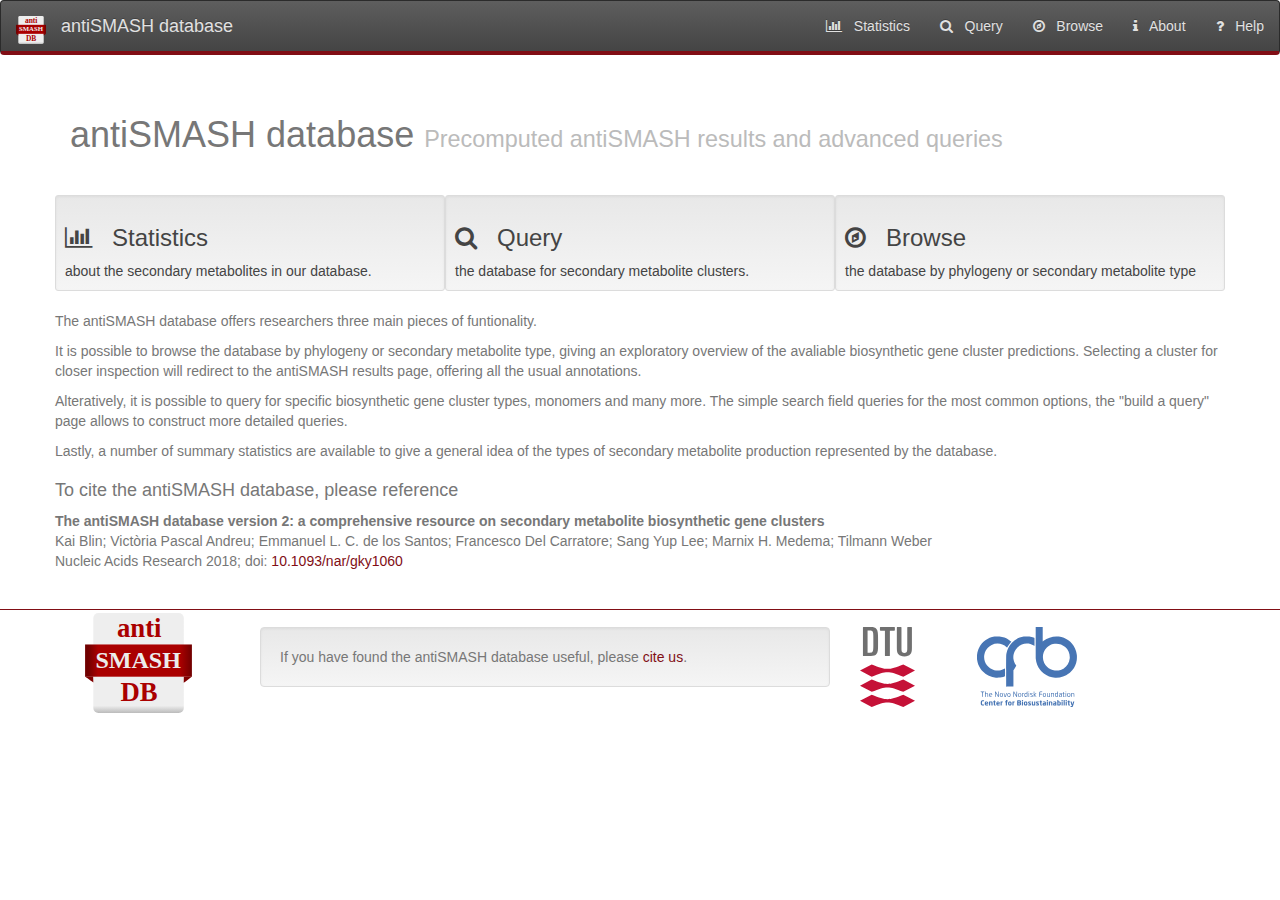
<file: index.html>
<!DOCTYPE html>
<html ng-app="antismash.db.ui" class="ng-scope" lang="en">
<head>
  <meta http-equiv="content-type" content="text/html; charset=UTF-8">
  <meta charset="utf-8">
  <meta http-equiv="X-UA-Compatible" content="IE=edge">
  <meta name="viewport" content="width=device-width, initial-scale=1">

  <title>antiSMASH database</title>

  <link href="css/bootstrap.css" rel="stylesheet">
  <link href="css/bootstrap-theme.css" rel="stylesheet">
  <link href="css/font-awesome.css" rel="stylesheet">
  <link href="css/style.css" rel="stylesheet">
  <style type="text/css">/* Chart.js */
@-webkit-keyframes chartjs-render-animation{from{opacity:0.99}to{opacity:1}}@keyframes chartjs-render-animation{from{opacity:0.99}to{opacity:1}}.chartjs-render-monitor{-webkit-animation:chartjs-render-animation 0.001s;animation:chartjs-render-animation 0.001s;}</style>
</head>

<body>
  <nav class="navbar navbar-inverse navbar-antismash">
    <div class="container-fluid">
      <div class="navbar-header">
        <a class="navbar-brand" href="index.html">
          <img src="images/antismash_db_logo.svg" alt="antiSMASH logo" width="30px">
        </a>
        <a class="navbar-brand" href="#">
          antiSMASH database
        </a>
      </div>
      <ul class="nav navbar-nav navbar-right">
        <li><a href="stats.html"><i class="fa fa-bar-chart"></i> &nbsp; Statistics</a></li>
        <li><a href="query.html"><i class="fa fa-search"></i> &nbsp; Query</a></li>
        <li><a href="browse.html"><i class="fa fa-compass"></i> &nbsp; Browse</a></li>
        <li><a href="about.html"><i class="fa fa-info"></i> &nbsp; About</a></li>
        <li><a href="help.html"><i class="fa fa-question"></i> &nbsp; Help</a></li>
      </ul>
    </div>
  </nav>

<div ui-view="" class="ng-scope">
<div class="container ng-scope">
<div class="page-header">
  <h1>antiSMASH database <small>Precomputed antiSMASH results and advanced queries</small></h1>
</div>

<div class="row">
  <div class="col-md-4 well well-sm">
    <a href="stats.html" class="fake-button">
      <h3><i class="fa fa-bar-chart"></i> &nbsp; Statistics</h3>
      about the secondary metabolites in our database.
    </a>
  </div>
  <div class="col-md-4 well well-sm">
    <a href="query.html" class="fake-button">
      <h3><i class="fa fa-search"></i> &nbsp; Query</h3>
      the database for secondary metabolite clusters.
    </a>
  </div>
  <div class="col-md-4 well well-sm">
    <a href="browse.html" class="fake-button">
      <h3><i class="fa fa-compass"></i> &nbsp; Browse</h3>
      the database by phylogeny or secondary metabolite type
    </a>
  </div>
</div>

<div class="row">
  <p>
    The antiSMASH database offers researchers three main pieces of funtionality.
  </p>
  <p>
    It is possible to browse the database by phylogeny or secondary metabolite
    type, giving an exploratory overview of the avaliable biosynthetic gene
    cluster predictions. Selecting a cluster for closer inspection will redirect
    to the antiSMASH results page, offering all the usual annotations.
  </p>
  <p>Alteratively, it is possible to query for specific biosynthetic gene cluster
    types, monomers and many more. The simple search field queries for the most
    common options, the "build a query" page allows to construct more detailed queries.
  </p>
  <p>
    Lastly, a number of summary statistics are available to give a general idea of
    the types of secondary metabolite production represented by the database.
  </p>
</div>

<div class="row">
  <h4>To cite the antiSMASH database, please reference</h4>
    <p>
      <strong>The antiSMASH database version 2: a comprehensive resource on secondary metabolite biosynthetic gene clusters</strong><br>
Kai Blin; Vict&ograve;ria Pascal Andreu; Emmanuel L. C. de los Santos;
Francesco Del Carratore; Sang Yup Lee; Marnix H. Medema; Tilmann Weber<br>
Nucleic Acids Research 2018; doi: <a href="https://doi.org/10.1093/nar/gky1060">10.1093/nar/gky1060</a>
    </p>
  </div>

</div>
</div>

  <footer class="footer">
    <div class="container">
      <div class="col-sm-2">
        <img src="images/antismash_db_logo.svg" height="100px">
      </div>
      <div class="col-sm-6 cite-me well">
        If you have found the antiSMASH database useful, please <a href="about.html">cite us</a>.
      </div>
      <div class="col-sm-4 org-logos">
        <div class="col-sm-4">
          <img src="images/dtu_logo.svg" height="80px">
        </div>
        <div class="col-sm-4">
          <img src="images/cfb_logo.svg" height="80px">
        </div>
      </div>
    </div>
  </footer>

  <script src="js/jquery.js"></script>
</body></html>
</file>
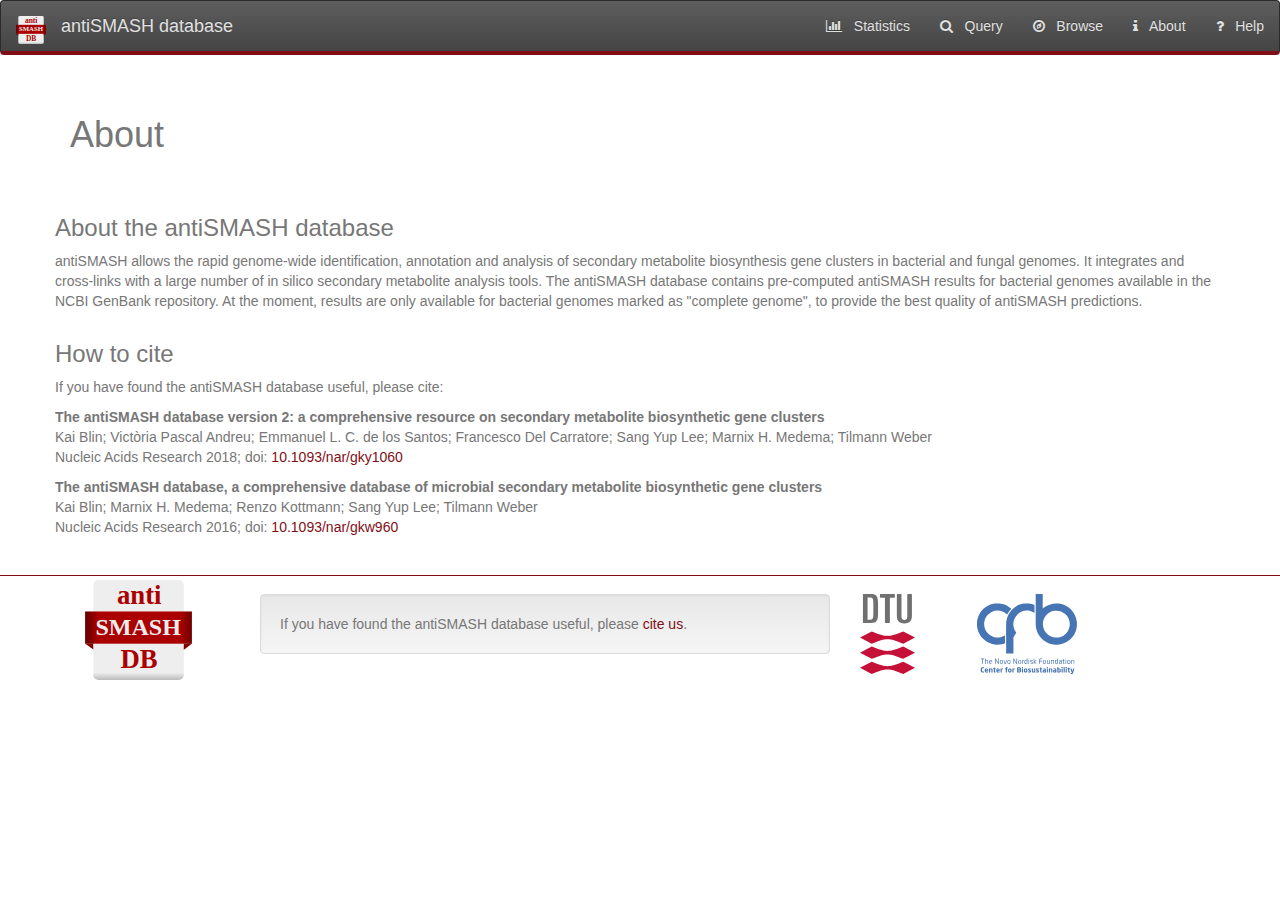
<file: about.html>
<!DOCTYPE html>
<html lang="en"><head>
<meta http-equiv="content-type" content="text/html; charset=UTF-8">
  <meta charset="utf-8">
  <meta http-equiv="X-UA-Compatible" content="IE=edge">
  <meta name="viewport" content="width=device-width, initial-scale=1">

  <title>antiSMASH database</title>

  <link href="css/bootstrap.css" rel="stylesheet">
  <link href="css/bootstrap-theme.css" rel="stylesheet">
  <link href="css/font-awesome.css" rel="stylesheet">
  <link href="css/style.css" rel="stylesheet">
<style type="text/css">
@-webkit-keyframes chartjs-render-animation{from{opacity:0.99}to{opacity:1}}@keyframes chartjs-render-animation{from{opacity:0.99}to{opacity:1}}.chartjs-render-monitor{-webkit-animation:chartjs-render-animation 0.001s;animation:chartjs-render-animation 0.001s;}</style></head>

<body>
  <nav class="navbar navbar-inverse navbar-antismash">
    <div class="container-fluid">
      <div class="navbar-header">
        <a class="navbar-brand" href="index.html">
          <img src="images/antismash_db_logo.svg" alt="antiSMASH logo" width="30px">
        </a>
        <a class="navbar-brand" href="index.html">
          antiSMASH database
        </a>
      </div>
      <ul class="nav navbar-nav navbar-right">
        <li><a href="stats.html"><i class="fa fa-bar-chart"></i> &nbsp; Statistics</a></li>
        <li><a href="query.html"><i class="fa fa-search"></i> &nbsp; Query</a></li>
        <li><a href="browse.html"><i class="fa fa-compass"></i> &nbsp; Browse</a></li>
        <li><a href="about.html"><i class="fa fa-info"></i> &nbsp; About</a></li>
        <li><a href="help.html"><i class="fa fa-question"></i> &nbsp; Help</a></li>
      </ul>
    </div>
  </nav>

  <div><div class="container">
  <div class="page-header">
    <h1>About</h1>
  </div>

  <div class="row">
    <h3>About the antiSMASH database</h3>
    <p>
      antiSMASH allows the rapid genome-wide identification, annotation and analysis of secondary metabolite biosynthesis gene
      clusters in bacterial and fungal genomes. It integrates and cross-links with a large number of in silico secondary
      metabolite analysis tools. The antiSMASH database contains pre-computed antiSMASH results for bacterial genomes available
      in the NCBI GenBank repository. At the moment, results are only available for bacterial genomes marked as "complete
      genome", to provide the best quality of antiSMASH predictions.
    </p>
  </div>

  <div class="row">
    <h3>How to cite</h3>
    <p>
      If you have found the antiSMASH database useful, please cite:
    </p>
    <p>
      <strong>The antiSMASH database version 2: a comprehensive resource on secondary metabolite biosynthetic gene clusters</strong><br>
Kai Blin; Vict&ograve;ria Pascal Andreu; Emmanuel L. C. de los Santos;
Francesco Del Carratore; Sang Yup Lee; Marnix H. Medema; Tilmann Weber<br>
Nucleic Acids Research 2018; doi: <a href="https://doi.org/10.1093/nar/gky1060">10.1093/nar/gky1060</a>
    </p>
    <p>
      <strong>The antiSMASH database, a comprehensive database of microbial secondary metabolite biosynthetic gene clusters</strong><br>
Kai Blin; Marnix H. Medema; Renzo Kottmann; Sang Yup Lee; Tilmann Weber<br>
Nucleic Acids Research 2016; doi: <a href="https://dx.doi.org/10.1093/nar/gkw960">10.1093/nar/gkw960</a>
    </p>
  </div>
</div>
</div>

  <footer class="footer">
    <div class="container">
      <div class="col-sm-2">
        <img src="images/antismash_db_logo.svg" height="100px">
      </div>
      <div class="col-sm-6 cite-me well">
        If you have found the antiSMASH database useful, please <a href="about.html">cite us</a>.
      </div>
      <div class="col-sm-4 org-logos">
        <div class="col-sm-4">
          <img src="images/dtu_logo.svg" height="80px">
        </div>
        <div class="col-sm-4">
          <img src="images/cfb_logo.svg" height="80px">
        </div>
      </div>
    </div>
  </footer>
</body>
</html>
</file>
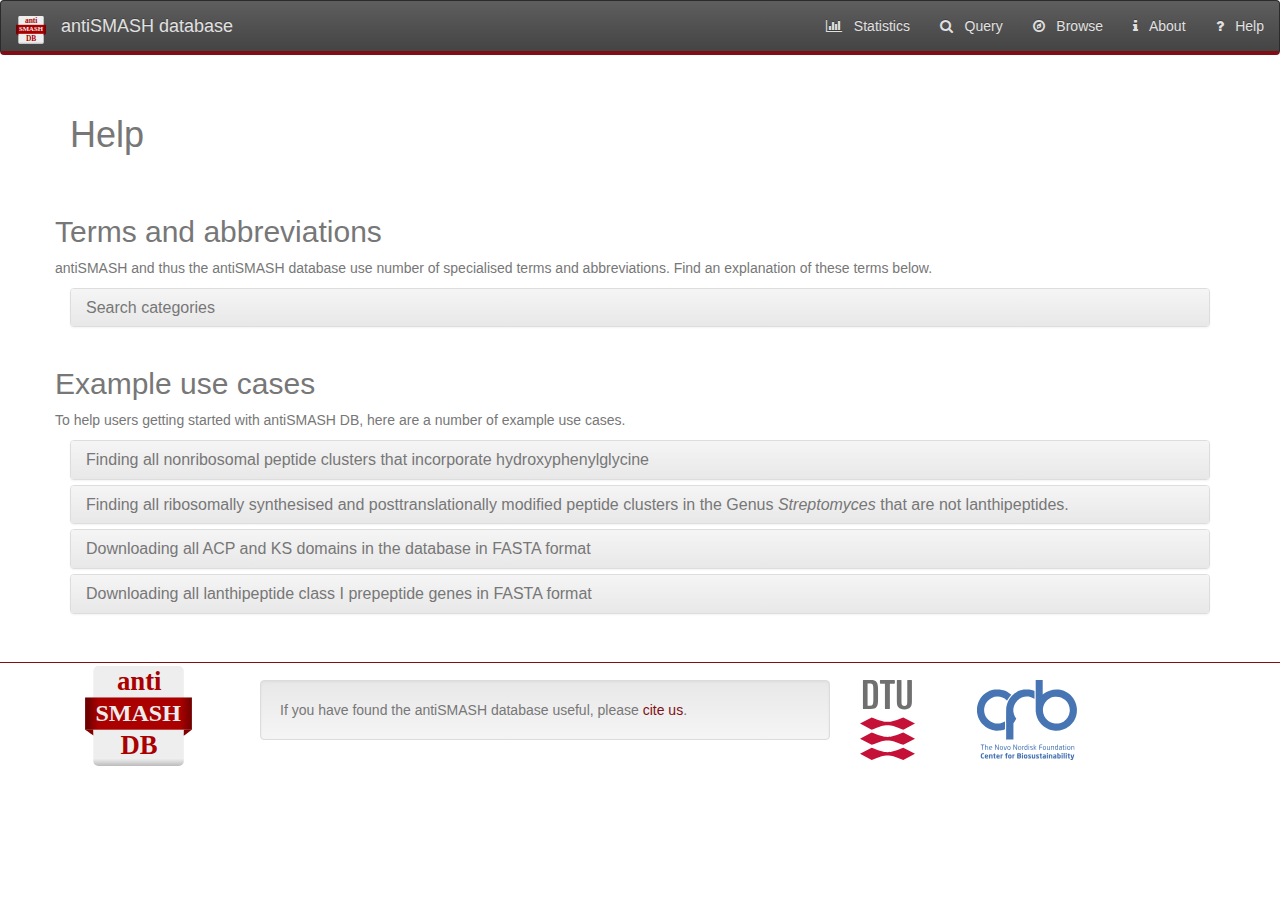
<file: help.html>
<!DOCTYPE html>
<html ng-app="antismash.db.ui" lang="en"><head>
  <meta charset="utf-8">
  <meta http-equiv="X-UA-Compatible" content="IE=edge">
  <meta name="viewport" content="width=device-width, initial-scale=1">

  <title>antiSMASH database</title>

  <link href="css/bootstrap.css" rel="stylesheet">
  <link href="css/bootstrap-theme.css" rel="stylesheet">
  <link href="css/font-awesome.css" rel="stylesheet">
  <link href="css/style.css" rel="stylesheet">
</head>

    <body>
        <nav class="navbar navbar-inverse navbar-antismash">
            <div class="container-fluid">
              <div class="navbar-header">
                <a class="navbar-brand" href="index.html">
                  <img src="images/antismash_db_logo.svg" alt="antiSMASH logo" width="30px">
                </a>
                <a class="navbar-brand" href="index.html">
                  antiSMASH database
                </a>
              </div>
              <ul class="nav navbar-nav navbar-right">
                <li><a href="stats.html"><i class="fa fa-bar-chart"></i> &nbsp; Statistics</a></li>
                <li><a href="query.html"><i class="fa fa-search"></i> &nbsp; Query</a></li>
                <li><a href="browse.html"><i class="fa fa-compass"></i> &nbsp; Browse</a></li>
                <li><a href="about.html"><i class="fa fa-info"></i> &nbsp; About</a></li>
                <li><a href="help.html"><i class="fa fa-question"></i> &nbsp; Help</a></li>
              </ul>
            </div>
        </nav>

  <div><div class="container">
  <div class="page-header">
    <h1>Help</h1>
  </div>

  <div class="row">
    <h2>Terms and abbreviations</h2>
    <p>
      antiSMASH and thus the antiSMASH database use number of 
specialised terms and abbreviations. Find an explanation of these terms 
below.
    </p>
  </div>

  <div role="tablist" class="panel-group">
    <div class="panel panel-default panel-open"heading="Search categories">
  <div class="panel-heading">
    <h4 class="panel-title">
      <div><span>Search categories</span></div>
    </h4>
  </div>
  <div>
    <div class="panel-body">
      <dl>
        <dt>NCBI RefSeq accession</dt>
        <dd>DNA record accession from RefSeq (e.g. NC_003888)</dd>

        <dt>NCBI assembly ID</dt>
        <dd>ID of an NCBI assembly project (e.g. GCF_000203835)</dd>

        <dt>BGC type</dt>
        <dd>Biosynthetic gene cluster type as predicted by antiSMASH (e.g. lanthipeptide)</dd>

        <dt>Monomer</dt>
        <dd>Monomer contained in in the cluster product (e.g. athr)</dd>

        <dt>Biosynthetic profile</dt>
        <dd>Hit against one of the pHMMs used by antiSMASH to identify core biosynthetic enzymes (e.g. LANC_like)</dd>

        <dt>NRPS/PKS domain</dt>
        <dd>Hit against one of the pHMMs specific to NRPS/PKS domains (e.g. PKS_AT)</dd>

        <dt>Terpene synthase type</dt>
        <dd>Hit against a specific terpene synthase type (e.g. STC - seqsquiterpene synthase)</dd>

        <dt>Terpene cyclisation from C atom</dt>
        <dt>Terpene cyclisation to C atom</dt>
        <dd>C atoms in the terpene structure that are being cyclised by the terpene cyclase</dd>

        <dt>smCoG hit</dt>
        <dd>Hit against an smCoG profile (e.g. SMCOG1019 - aminotransferase)</dd>

        <dt>Compound sequence</dt>
        <dd>Amino acid sequence components of a RiPP product</dd>

        <dt>RiPP compound class</dt>
        <dd>Class of the RiPP cluster (e.g. Class I)</dd>

        <dt>Strain, Species, Genus, Family, Order, Class, Phylum, Superkingdom</dt>
        <dd>Hit by taxonomic level</dd>

        <dt>ClusterBlast Hit</dt>
        <dd>Hit against a given ClusterBlast cluster</dd>

        <dt>KnownClusterBlast Hit</dt>
        <dd>Hit against a given MIBiG cluster</dd>

        <dt>SubClusterBlast Hit</dt>
        <dd>Hit against a given SubClusterBlast cluster</dd>
      </dl>
    </div>
  </div>
</div>
  </div>

  <div class="row">
    <h2>Example use cases</h2>
    <p>
      To help users getting started with antiSMASH DB, here are a number of example use cases.
    </p>
  </div>

  <div role="tablist" class="panel-group">
    <div class="panel panel-default">
  <div role="tab" class="panel-heading">
    <h4 class="panel-title">
      <div class="accordion-toggle"><span>Finding all nonribosomal peptide clusters that incorporate hydroxyphenylglycine</span></div>
    </h4>
  </div>
  <div class="panel-collapse collapse in">
    <div class="panel-body">

      On the "Build a query" tab, a user can click the "Add term" button to create a second search term. For the first
      term, he or she might, e.g., select "BGC type" as category and enter "nrps" as the search string. For the second term,
      he or she could, e.g., select "monomer" as category and enter "hpg" as search string, and hit "search".
      <hr>
      <img src="images/tutorial_monomer.png" class="img-responsive center-block img-thumbnail">
      <strong>Query to find NRPS clusters including the monomer hydroxyphenylglycine (hpg).</strong>
      <hr> Currently three BGCs in the database match these search criteria and are returned on the results page:
      <hr>
      <img src="images/tutorial_monomer_results.png" class="img-responsive center-block img-thumbnail">
      <strong>Result for searching NRPS clusters including the monomer hydroxyphenylglycine (hpg).</strong>

    </div>
  </div>
</div>

    <div class="panel panel-default" >
  <div role="tab" class="panel-heading">
    <h4 class="panel-title">
      <div class="accordion-toggle"><span>
        Finding all ribosomally synthesised and posttranslationally modified peptide clusters in the Genus <i>Streptomyces</i> that
        are not lanthipeptides.
      </span></div>
    </h4>
  </div>
  <div class="panel-collapse collapse in">
    <div class="panel-body">
      On the "Build a query" tab, a user could click the "Add term" 
button twice to create a second and third search term.
      For the first term, he or she could select "genus" as category and
 enter "Streptomyces" as the search string. For the second
      term, "BGC type" would be "ripp". The operation should be switched
 from "AND" to "EXCEPT". For the third
      term, "BGC type" could be selected as category and "lanthipeptide" 
entered as search string.
      <hr>
      <img src="images/tutorial_genus.png" class="img-responsive center-block img-thumbnail">
      <strong>Query to find RiPPs in <i>Streptomyces</i> that are not lanthipeptides.</strong>
      <hr> This query currently yields 2089 clusters. To save the results for further analysis, the result table can be downloaded
      as CSV file that can then be opened in a spreadsheet application.
    </div>
  </div>
</div>

    <div class="panel panel-default">
  <div role="tab" class="panel-heading">
    <h4 class="panel-title">
      <div class="accordion-toggle"><span>Downloading all ACP and KS domains in the database in FASTA format</span></div>
    </h4>
  </div>
  <div class="panel-collapse collapse in">
    <div class="panel-body">
      On the "Build a query" tab, a user can click "NRPS/PKS Domain" on the "Search" setting, and "FASTA" on
      "Return data in format".
      Afterwards he or she could click the "Add term" button once to create a second search term.
      For the first term, he or she could select "NRPS/PKS domain" as category and enter "ACP" as the search string.
      For the second term, "NRPS/PKS domain" would be the category again, and "PKS_KS" the search string. The operation would be
      changed to "OR".
      <hr>
      <img src="images/tutorial_asdomain.png" class="img-responsive center-block img-thumbnail">
      <strong>Download all ACP and KS domain in FASTA format</strong>
      <hr>
    </div>
  </div>
</div>

    <div class="panel panel-default panel-open">
  <div role="tab" class="panel-heading">
    <h4 class="panel-title">
      <div data-toggle="collapse"><span>Downloading all lanthipeptide class I prepeptide genes in FASTA format</span></div>
    </h4>
  </div>
  <div class="panel-collapse collapse in">
    <div class="panel-body">
      On the "Build a query" tab, a user can click "Gene" on the "Search" setting, and "FASTA" on
      "Return data in format".
      Afterwards he or she could click the "Add term" button once to create a second search term.
      For the first term, he or she could select "BGC type" as category and enter "lanthipeptide" as the search string.
      For the second term, the category would be "Compound class", and "Class-I" the search string.
      <hr>
      <img src="images/tutorial_gene.png" class="img-responsive center-block img-thumbnail">
      <strong>Download all lanthipeptide class I prepeptide genes in FASTA format</strong>
      <hr>
    </div>
  </div>
</div>
  </div>
</div>
</div>

        <footer class="footer">
            <div class="container">
                <div class="col-sm-2">
                    <img src="images/antismash_db_logo.svg" height="100px">
                </div>
                <div class="col-sm-6 cite-me well">
If you have found the antiSMASH database useful, please <a href="about.html">cite us</a>.
                </div>
                <div class="col-sm-4 org-logos">
                    <div class="col-sm-4">
                        <img src="images/dtu_logo.svg" height="80px">
                    </div>
                    <div class="col-sm-4">
                        <img src="images/cfb_logo.svg" height="80px">
                    </div>
                </div>
            </div>
        </footer>
        <script src="js/jquery.js"></script>
        <script src="js/help.js"></script>
        <script>
            $(document).ready(function() {
                start();
            });
        </script>
    </body>
</html>
</file>
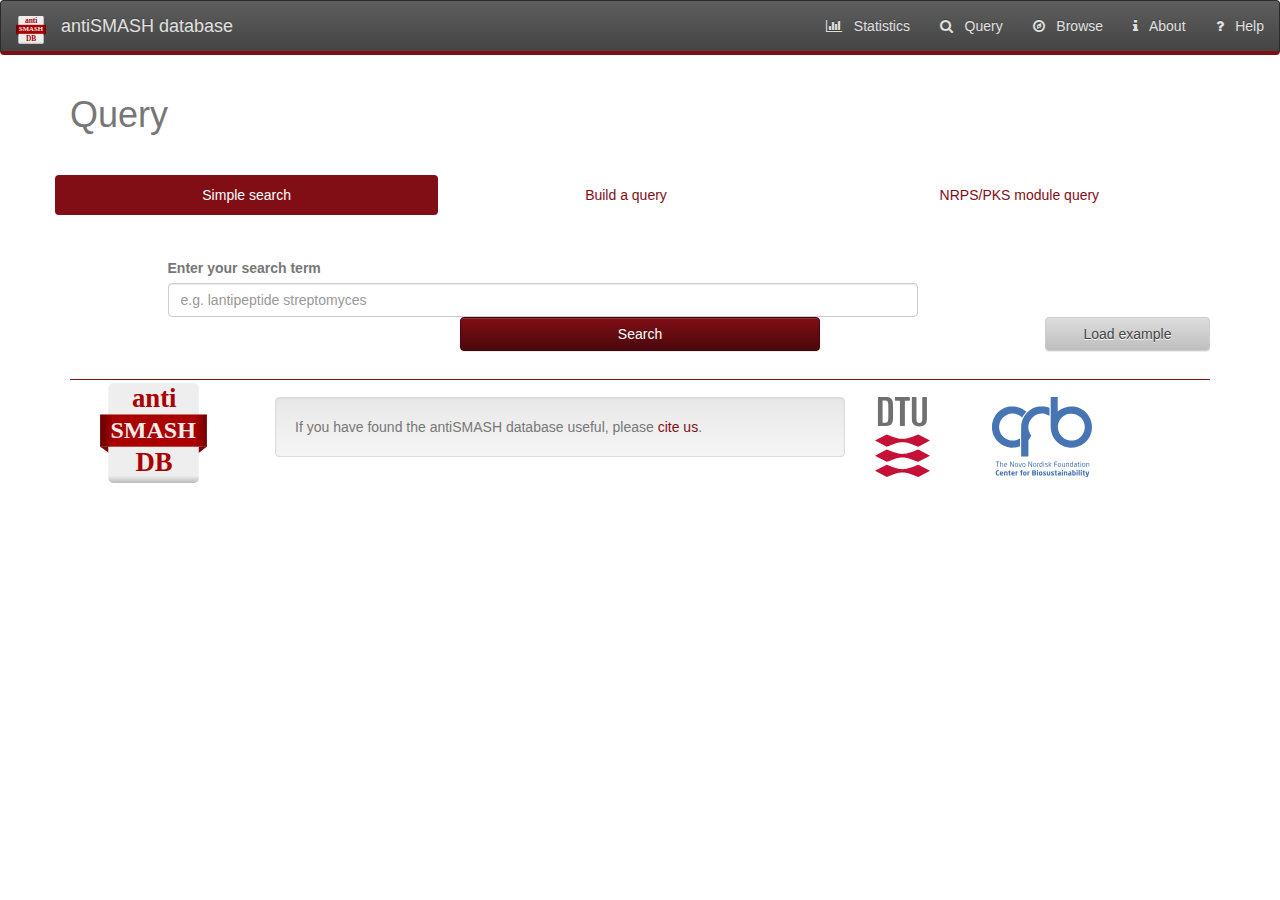
<file: query.html>
<!DOCTYPE html>
<html lang="en">
    <head>
        <meta http-equiv="content-type" content="text/html; charset=UTF-8">
        <style type="text/css">[uib-typeahead-popup].dropdown-menu{display:block;}</style>
        <meta charset="utf-8">
        <meta http-equiv="X-UA-Compatible" content="IE=edge">
        <meta name="viewport" content="width=device-width, initial-scale=1">
        <title>antiSMASH database</title>
        <link href="css/bootstrap.css" rel="stylesheet">
        <link href="css/bootstrap-theme.css" rel="stylesheet">
        <link href="css/font-awesome.css" rel="stylesheet">
        <link href="css/style.css" rel="stylesheet">
        <style type="text/css">/* Chart.js */
@-webkit-keyframes chartjs-render-animation{from{opacity:0.99}to{opacity:1}}@keyframes chartjs-render-animation{from{opacity:0.99}to{opacity:1}}.chartjs-render-monitor{-webkit-animation:chartjs-render-animation 0.001s;animation:chartjs-render-animation 0.001s;}</style>
    </head>
    <body>
        <nav class="navbar navbar-inverse navbar-antismash">
            <div class="container-fluid">
              <div class="navbar-header">
                <a class="navbar-brand" href="index.html">
                  <img src="images/antismash_db_logo.svg" alt="antiSMASH logo" width="30px">
                </a>
                <a class="navbar-brand" href="index.html">
                  antiSMASH database
                </a>
              </div>
              <ul class="nav navbar-nav navbar-right">
                <li><a href="stats.html"><i class="fa fa-bar-chart"></i> &nbsp; Statistics</a></li>
                <li><a href="query.html"><i class="fa fa-search"></i> &nbsp; Query</a></li>
                <li><a href="browse.html"><i class="fa fa-compass"></i> &nbsp; Browse</a></li>
                <li><a href="about.html"><i class="fa fa-info"></i> &nbsp; About</a></li>
                <li><a href="help.html"><i class="fa fa-question"></i> &nbsp; Help</a></li>
              </ul>
            </div>
        </nav>

        <div ui-view=""><div class="wide-container">
            <div class="page-header">
              <h1>Query</h1>
            </div>

            <div class="row">
              <div active="0" justified="true" type="pills">
              <ul class="nav nav-pills nav-justified">
                <li class="uib-tab nav-item active" index="0" heading="Simple search">
                  <a href="" class="nav-link">Simple search</a>
                </li>
                    <li class="uib-tab nav-item" index="1" heading="Build a query">
                  <a href="query_builder.html" class="nav-link">Build a query</a>
                </li>
                <li  class="uib-tab nav-item" index="1" heading="NRPS/PKS module query">
                    <a href="query_module.html" class="nav-link">NRPS/PKS module query</a>
                </li>
              </ul>
              <div class="tab-content">
                <div class="tab-pane active query-container">
                  <form>
                    <div class="form-group">
                      <div class="col-md-8 col-md-offset-1 search-box">
                        <label for="search-string">Enter your search term</label>
                        <input type="text" class="form-control" id="search-string" placeholder="e.g. lantipeptide streptomyces">
                      </div>
                    </div>
                    <div class="form-group">
                      <div class="col-md-offset-4 col-md-4 search-button">
                        <button class="btn btn-primary btn-block search-button">Search</button>
                      </div>
                      <div class="col-md-offset-2 col-md-2 search-button">
                        <button class="btn btn-default btn-block example-button">Load example</button>
                      </div>
                    </div>
                  </form>
                </div>
                <div class="results" style="display: none;">
                    <div class="row">
                        <div class="col-md-2 col-md-offset-10">
                            <button class="btn btn-default btn-block edit-search">Edit search</button>
                        </div>
                    </div>
                    <div class="row charts">
                        <div class="in collapse" style="height: auto;">
                            <div class="col-xs-4">
                                <div style="position: absolute; inset: 0px; overflow: hidden; pointer-events: none; visibility: hidden; z-index: -1;" class="chartjs-size-monitor">
                                    <div class="chartjs-size-monitor-expand" style="position:absolute;left:0;top:0;right:0;bottom:0;overflow:hidden;pointer-events:none;visibility:hidden;z-index:-1;">
                                        <div style="position:absolute;width:1000000px;height:1000000px;left:0;top:0">
                                        </div>
                                    </div>
                                    <div class="chartjs-size-monitor-shrink" style="position:absolute;left:0;top:0;right:0;bottom:0;overflow:hidden;pointer-events:none;visibility:hidden;z-index:-1;">
                                        <div style="position:absolute;width:200%;height:200%;left:0; top:0">
                                        </div>
                                    </div>
                                </div>
                                <canvas class="chart chart-bar chartjs-render-monitor chart-by-type" style="display: block; width: 490px; height: 245px;" width="490" height="245"></canvas>
                            </div>
                            <div class="col-xs-4">
                                <div style="position: absolute; inset: 0px; overflow: hidden; pointer-events: none; visibility: hidden; z-index: -1;" class="chartjs-size-monitor">
                                    <div class="chartjs-size-monitor-expand" style="position:absolute;left:0;top:0;right:0;bottom:0;overflow:hidden;pointer-events:none;visibility:hidden;z-index:-1;">
                                        <div style="position:absolute;width:1000000px;height:1000000px;left:0;top:0">
                                        </div>
                                    </div>
                                    <div class="chartjs-size-monitor-shrink" style="position:absolute;left:0;top:0;right:0;bottom:0;overflow:hidden;pointer-events:none;visibility:hidden;z-index:-1;">
                                        <div style="position:absolute;width:200%;height:200%;left:0; top:0">
                                        </div>
                                    </div>
                                </div>
                                <canvas class="chart chart-bar chartjs-render-monitor chart-by-phylum" style="display: block; width: 490px; height: 245px;" width="490" height="245"></canvas>
                            </div>
                        </div>
                    </div>
                    <div class="row query-results-count">
                          <div class="col-md-4 result-counts">
                          </div>
                          <div class="col-md-1">
                                <button class="btn btn-default stats-toggle">Hide stats</button>
                          </div>
                          <div class="col-md-2">
                                <button class="btn btn-block btn-primary"><i class="fa fa-download"></i> Download results</button>
                          </div>
                    </div>
                    <div class="row search-box">
                          <table id="results-table" class="table table-striped table-hover">
                            <thead>
                                <tr>
                                    <th>Species</th>
                                    <th>Accession</th>
                                    <th>Region</th>
                                    <th>Type</th>
                                    <th>From</th>
                                    <th>To</th>
                                    <th>Edge</th>
                                    <th>Most similar MIBiG cluster</th>
                                    <th>Similarity</th>
                                    <th>MIBiG BGC-ID</th>
                                </tr>
                            </thead>
                            <tbody>
                            </tbody>
                        </table>
                    </div>
                    <div class="row">
                        <button class="btn btn-primary load-more" data-start="0"><i class="fa fa-plus"></i> Load more results</button>
                    </div>
                </div>
            </div>
        </div>
      </div>
        <footer class="footer">
            <div class="container">
              <div class="col-sm-2">
                <img src="images/antismash_db_logo.svg" height="100px">
              </div>
              <div class="col-sm-6 cite-me well">
                If you have found the antiSMASH database useful, please <a href="about.html">cite us</a>.
              </div>
              <div class="col-sm-4 org-logos">
                <div class="col-sm-4">
                  <img src="images/dtu_logo.svg" height="80px">
                </div>
                <div class="col-sm-4">
                  <img src="images/cfb_logo.svg" height="80px">
                </div>
              </div>
            </div>
        </footer>
        <script src="js/jquery.js"></script>
        <script src="js/Chart.js"></script>
        <script src="js/results.js"></script>
        <script src="js/query.js"></script>
        <script>
            $(document).ready(function() {
                start();
            });
        </script>
    </body>
</html>
</file>
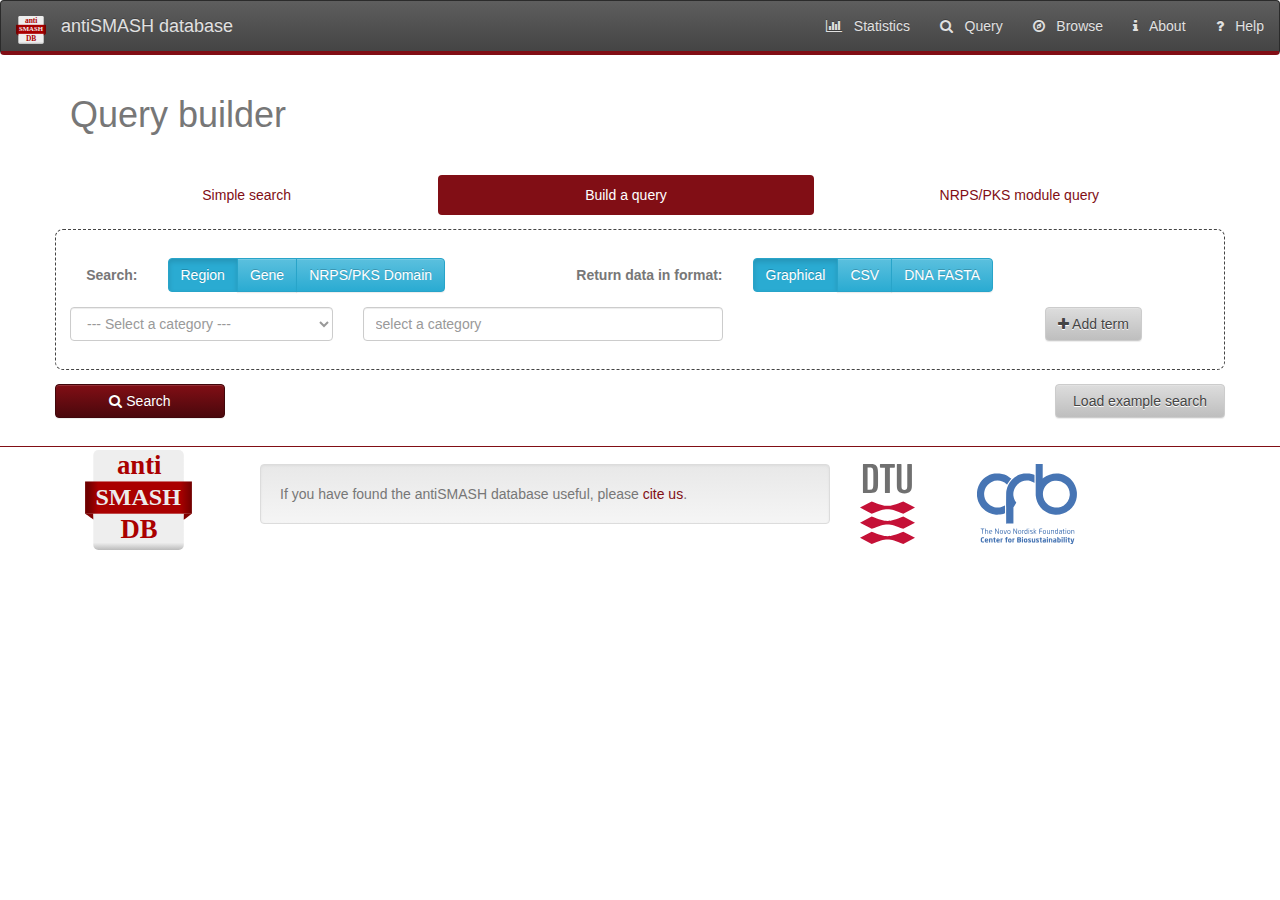
<file: query_builder.html>
<!DOCTYPE html>
<html lang="en">
    <head>
        <meta http-equiv="content-type" content="text/html; charset=UTF-8">
        <style type="text/css">[uib-typeahead-popup].dropdown-menu{display:block;}</style>
        <meta charset="utf-8">
        <meta http-equiv="X-UA-Compatible" content="IE=edge">
        <meta name="viewport" content="width=device-width, initial-scale=1">
        <title>antiSMASH database</title>
        <link href="css/bootstrap.css" rel="stylesheet">
        <link href="css/bootstrap-theme.css" rel="stylesheet">
        <link href="css/font-awesome.css" rel="stylesheet">
        <link href="css/jquery-ui.min.css" rel="stylesheet">
        <link href="css/style.css" rel="stylesheet">
        <style type="text/css">/* Chart.js */
@-webkit-keyframes chartjs-render-animation{from{opacity:0.99}to{opacity:1}}@keyframes chartjs-render-animation{from{opacity:0.99}to{opacity:1}}.chartjs-render-monitor{-webkit-animation:chartjs-render-animation 0.001s;animation:chartjs-render-animation 0.001s;}</style>
    </head>
    <body>
        <nav class="navbar navbar-inverse navbar-antismash">
            <div class="container-fluid">
                <div class="navbar-header">
                    <a class="navbar-brand" href="index.html"><img src="images/antismash_db_logo.svg" alt="antiSMASH logo" width="30px"></a>
                    <a class="navbar-brand" href="index.html">antiSMASH database</a>
                </div>
                <ul class="nav navbar-nav navbar-right">
                    <li><a href="stats.html"><i class="fa fa-bar-chart"></i> &nbsp; Statistics</a></li>
                    <li><a href="query.html"><i class="fa fa-search"></i> &nbsp; Query</a></li>
                    <li><a href="browse.html"><i class="fa fa-compass"></i> &nbsp; Browse</a></li>
                    <li><a href="about.html"><i class="fa fa-info"></i> &nbsp; About</a></li>
                    <li><a href="help.html"><i class="fa fa-question"></i> &nbsp; Help</a></li>
                </ul>
            </div>
        </nav>

        <div>
            <div class="wide-container">
                <div class="page-header">
                    <h1>Query builder</h1>
                </div>
                <div class="row query-builder">
                    <div active="0" justified="true" type="pills">
                        <ul class="nav nav-pills nav-justified">
                            <li class="uib-tab nav-item" index="0" heading="Simple search">
                                <a href="query.html" class="nav-link">Simple search</a>
                            </li>
                            <li  class="uib-tab nav-item active" index="1" heading="Build a query">
                                <a href="query_builder.html" class="nav-link">Build a query</a>
                            </li>
                            <li  class="uib-tab nav-item" index="1" heading="NRPS/PKS module query">
                                <a href="query_module.html" class="nav-link">NRPS/PKS module query</a>
                            </li>
                        </ul>
                        <div class="tab-content">
                            <div class="tab-pane">
                                <form>
                                    <div class="form-group">
                                        <div class="col-md-8 col-md-offset-1 search-box">
                                            <label for="search-string">Enter your search term</label>
                                            <input type="text" class="form-control" id="search-string" placeholder="e.g. lantipeptide streptomyces">
                                        </div>
                                    </div>
                                    <div class="form-group">
                                        <div class="col-md-offset-4 col-md-4 search-button">
                                            <button class="btn btn-primary btn-block">Search</button>
                                        </div>
                                        <div class="col-md-offset-2 col-md-2 search-button">
                                            <button class="btn btn-default btn-block">Load example</button>
                                        </div>
                                    </div>
                                </form>
                            </div>
                            <div class="tab-pane active">
                                <div class="pattern-list form-horizontal">
                                    <div class="form-group">
                                        <label class="col-sm-1 control-label">Search: </label>
                                        <div class="col-sm-4">
                                            <div class="btn-group query-types">
                                                <label class="btn btn-info active" data-type="cluster">Region</label>
                                                <label class="btn btn-info" data-type="gene">Gene</label>
                                                <label class="btn btn-info" data-type="domain">NRPS/PKS Domain</label>
                                            </div>
                                        </div>
                                        <label class="col-sm-2 control-label">Return data in format: </label>
                                        <div class="col-sm-3">
                                            <div class="btn-group region-result-types">
                                                <label class="btn btn-info active" data-type="json">Graphical</label>
                                                <label class="btn btn-info" data-type="csv">CSV</label>
                                                <label class="btn btn-info" data-type="fasta">DNA FASTA</label>
                                            </div>
                                            <div class="btn-group gene-result-types" style="display: none;">
                                                <label class="btn btn-info active" data-type="csv">CSV</label>
                                                <label class="btn btn-info" data-type="fasta">DNA FASTA</label>
                                                <label class="btn btn-info" data-type="fastaa">AA FASTA</label>
                                            </div>
                                        </div>
                                    </div>
                                    <div class="query-container">
                                    </div>
                                </div>
                                <div class="row">
                                    <div class="col-md-2">
                                        <button class="btn btn-primary btn-block search-button" disabled="disabled">
                                            <i class="fa fa-search"></i> Search

                                        </button>
                                    </div>
                                    <div class="col-md-2 col-md-offset-8">
                                        <button class="btn btn-default btn-block example-button">
                                            <i class="fa"></i>Load example search
                                        </button>
                                    </div>
                                </div>
                            </div>
                        </div>
                    </div>
                </div>
                <div class="results" style="display: none;">
                    <div class="row">
                        <div class="col-md-2 col-md-offset-10">
                            <button class="btn btn-default btn-block edit-search">Edit search</button>
                        </div>
                    </div>
                    <div class="row charts">
                        <div class="in collapse" style="height: auto;">
                            <div class="col-xs-4">
                                <div style="position: absolute; inset: 0px; overflow: hidden; pointer-events: none; visibility: hidden; z-index: -1;" class="chartjs-size-monitor">
                                    <div class="chartjs-size-monitor-expand" style="position:absolute;left:0;top:0;right:0;bottom:0;overflow:hidden;pointer-events:none;visibility:hidden;z-index:-1;">
                                        <div style="position:absolute;width:1000000px;height:1000000px;left:0;top:0">
                                        </div>
                                    </div>
                                    <div class="chartjs-size-monitor-shrink" style="position:absolute;left:0;top:0;right:0;bottom:0;overflow:hidden;pointer-events:none;visibility:hidden;z-index:-1;">
                                        <div style="position:absolute;width:200%;height:200%;left:0; top:0">
                                        </div>
                                    </div>
                                </div>
                                <canvas class="chart chart-bar chartjs-render-monitor chart-by-type" style="display: block; width: 490px; height: 245px;" width="490" height="245"></canvas>
                            </div>
                            <div class="col-xs-4">
                                <div style="position: absolute; inset: 0px; overflow: hidden; pointer-events: none; visibility: hidden; z-index: -1;" class="chartjs-size-monitor">
                                    <div class="chartjs-size-monitor-expand" style="position:absolute;left:0;top:0;right:0;bottom:0;overflow:hidden;pointer-events:none;visibility:hidden;z-index:-1;">
                                        <div style="position:absolute;width:1000000px;height:1000000px;left:0;top:0">
                                        </div>
                                    </div>
                                    <div class="chartjs-size-monitor-shrink" style="position:absolute;left:0;top:0;right:0;bottom:0;overflow:hidden;pointer-events:none;visibility:hidden;z-index:-1;">
                                        <div style="position:absolute;width:200%;height:200%;left:0; top:0">
                                        </div>
                                    </div>
                                </div>
                                <canvas class="chart chart-bar chartjs-render-monitor chart-by-phylum" style="display: block; width: 490px; height: 245px;" width="490" height="245"></canvas>
                            </div>
                        </div>
                    </div>
                    <div class="row query-results-count">
                          <div class="col-md-4 result-counts">
                          </div>
                          <div class="col-md-1">
                                <button class="btn btn-default stats-toggle">Hide stats</button>
                          </div>
                          <div class="col-md-2">
                                <button class="btn btn-block btn-primary"><i class="fa fa-download"></i> Download results</button>
                          </div>
                    </div>
                    <div class="row search-box">
                          <table id="results-table" class="table table-striped table-hover">
                            <thead>
                                <tr>
                                    <th>Species</th>
                                    <th>Accession</th>
                                    <th>Region</th>
                                    <th>Type</th>
                                    <th>From</th>
                                    <th>To</th>
                                    <th>Edge</th>
                                    <th>Most similar MIBiG cluster</th>
                                    <th>Similarity</th>
                                    <th>MIBiG BGC-ID</th>
                                </tr>
                            </thead>
                            <tbody>
                            </tbody>
                        </table>
                    </div>
                    <div class="row">
                        <button class="btn btn-primary load-more" data-start="0"><i class="fa fa-plus"></i> Load more results</button>
                    </div>
                </div>
            </div>
        </div>
        <footer class="footer">
            <div class="container">
                <div class="col-sm-2">
                    <img src="images/antismash_db_logo.svg" height="100px">
                </div>
                <div class="col-sm-6 cite-me well">
If you have found the antiSMASH database useful, please <a href="about.html">cite us</a>.
                </div>
                <div class="col-sm-4 org-logos">
                    <div class="col-sm-4">
                        <img src="images/dtu_logo.svg" height="80px">
                    </div>
                    <div class="col-sm-4">
                        <img src="images/cfb_logo.svg" height="80px">
                    </div>
                </div>
            </div>
        </footer>
        <script src="js/jquery.js"></script>
        <script src="js/jquery-ui.min.js"></script>
        <script src="js/Chart.js"></script>
        <script src="js/FileSaver.js"></script>
        <script src="js/results.js"></script>
        <script src="js/query_builder.js"></script>
        <script>
            $(document).ready(function() {
                start();
            });
        </script>
    </body>
</html>
</file>
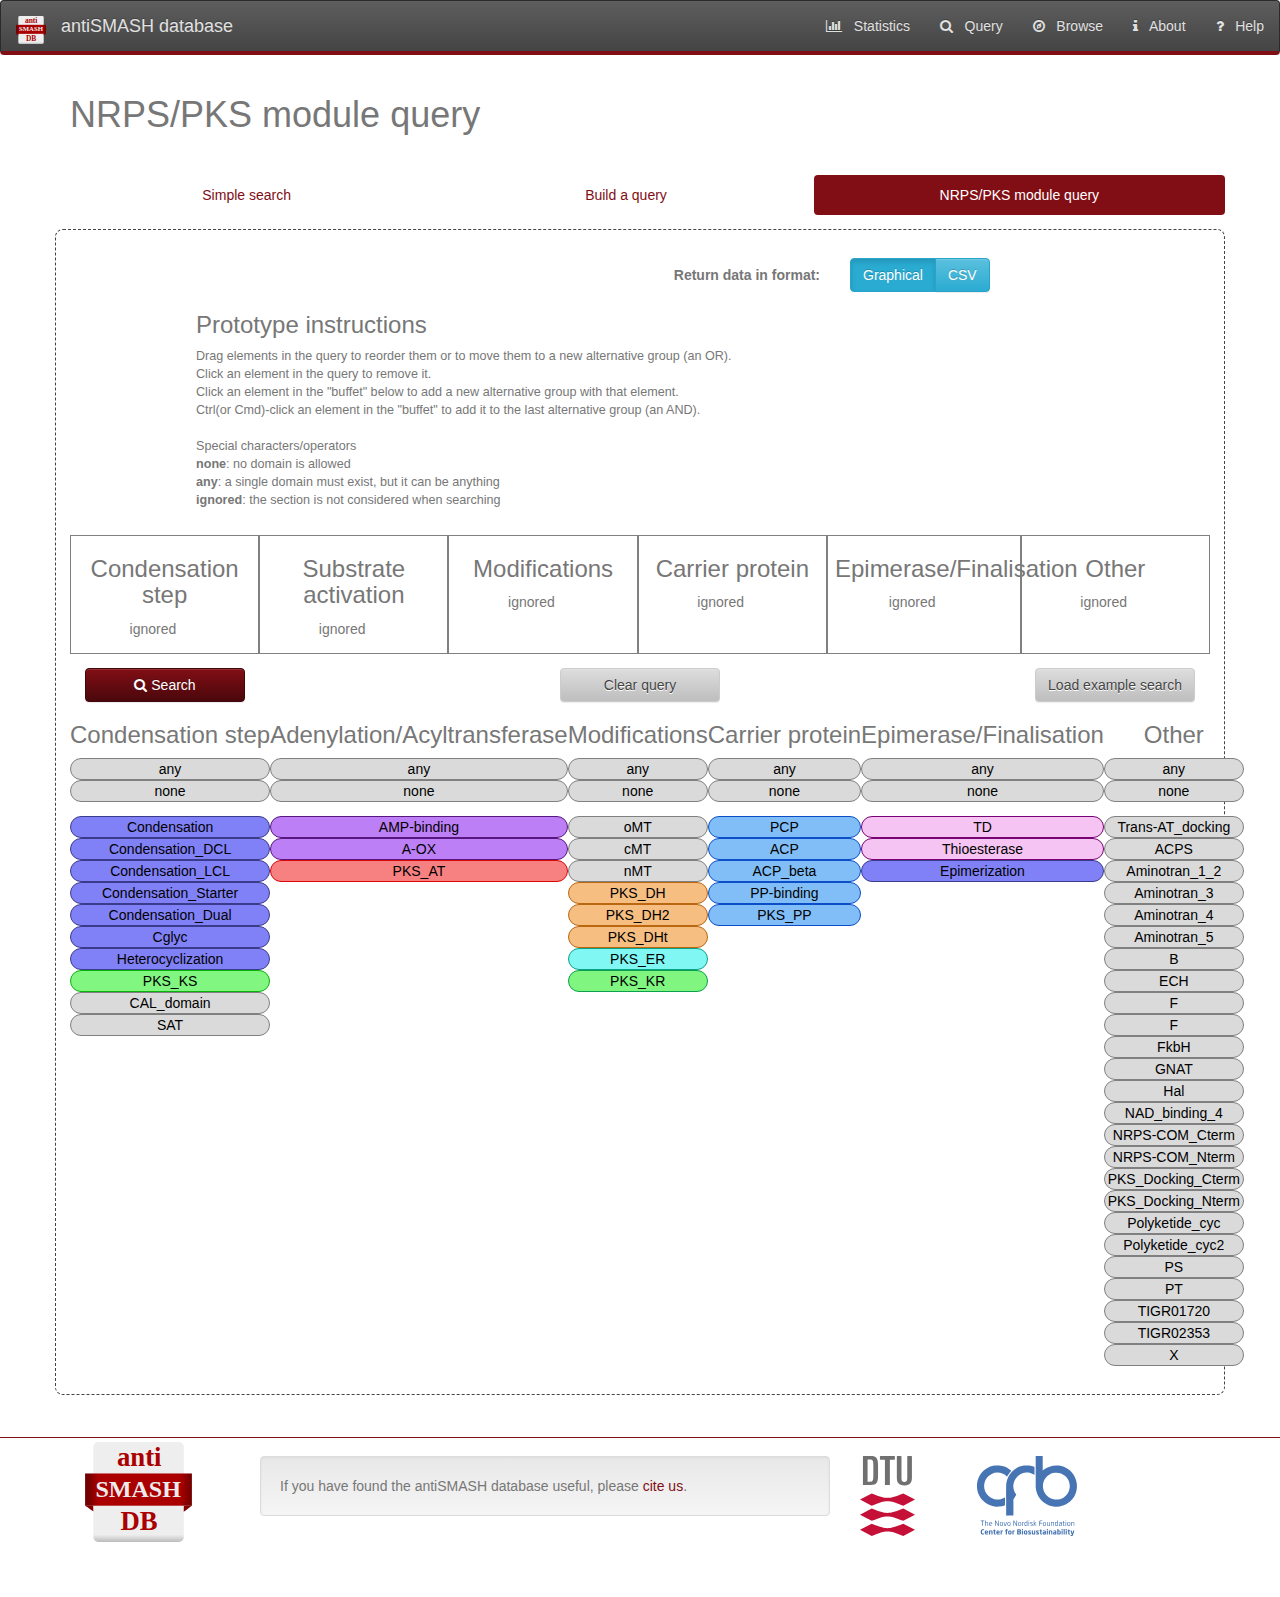
<file: query_module.html>
<!DOCTYPE html>
<html lang="en">
    <head>
        <meta http-equiv="content-type" content="text/html; charset=UTF-8">
        <style type="text/css">[uib-typeahead-popup].dropdown-menu{display:block;}</style>
        <meta charset="utf-8">
        <meta http-equiv="X-UA-Compatible" content="IE=edge">
        <meta name="viewport" content="width=device-width, initial-scale=1">
        <title>antiSMASH database</title>
        <link href="css/bootstrap.css" rel="stylesheet">
        <link href="css/bootstrap-theme.css" rel="stylesheet">
        <link href="css/font-awesome.css" rel="stylesheet">
        <link href="css/style.css" rel="stylesheet">
        <link href="css/query_module.css" rel="stylesheet">
        <style type="text/css">/* Chart.js */
@-webkit-keyframes chartjs-render-animation{from{opacity:0.99}to{opacity:1}}@keyframes chartjs-render-animation{from{opacity:0.99}to{opacity:1}}.chartjs-render-monitor{-webkit-animation:chartjs-render-animation 0.001s;animation:chartjs-render-animation 0.001s;}</style>
    </head>
    <body>
        <nav class="navbar navbar-inverse navbar-antismash">
            <div class="container-fluid">
                <div class="navbar-header">
                    <a class="navbar-brand" href="index.html"><img src="images/antismash_db_logo.svg" alt="antiSMASH logo" width="30px"></a>
                    <a class="navbar-brand" href="index.html">antiSMASH database</a>
                </div>
                <ul class="nav navbar-nav navbar-right">
                    <li><a href="stats.html"><i class="fa fa-bar-chart"></i> &nbsp; Statistics</a></li>
                    <li><a href="query.html"><i class="fa fa-search"></i> &nbsp; Query</a></li>
                    <li><a href="browse.html"><i class="fa fa-compass"></i> &nbsp; Browse</a></li>
                    <li><a href="about.html"><i class="fa fa-info"></i> &nbsp; About</a></li>
                    <li><a href="help.html"><i class="fa fa-question"></i> &nbsp; Help</a></li>
                </ul>
            </div>
        </nav>

        <div>
            <div class="wide-container">
                <div class="page-header">
                    <h1>NRPS/PKS module query</h1>
                </div>
                <div class="row query-builder">
                    <div active="0" justified="true" type="pills">
                        <ul class="nav nav-pills nav-justified">
                            <li class="uib-tab nav-item" index="0" heading="Simple search">
                                <a href="query.html" class="nav-link">Simple search</a>
                            </li>
                            <li  class="uib-tab nav-item" index="1" heading="Build a query">
                                <a href="query_builder.html" class="nav-link">Build a query</a>
                            </li>
                            <li  class="uib-tab nav-item active" index="1" heading="NRPS/PKS module query">
                                <a href="query_module.html" class="nav-link">NRPS/PKS module query</a>
                            </li>
                        </ul>
                        <div class="tab-content">
                            <div class="tab-pane active">
                                <div class="query-container">
                                    <div class="pattern-list form-horizontal">
                                        <div class="form-group">
                                            <label class="col-sm-2 control-label"></label>
                                            <div class="col-sm-4">
                                            </div>
                                            <label class="col-sm-2 control-label">Return data in format: </label>
                                            <div class="col-sm-3">
                                                <div class="btn-group result-types">
                                                    <label class="btn btn-info active">Graphical</label>
                                                    <label class="btn btn-info">CSV</label>
                                                </div>
                                            </div>
                                        </div>
                                        <div class="instructions">
                                            <h3>Prototype instructions</h3>
                                            Drag elements in the query to reorder them or to move them to a new alternative group (an OR).<br>
                                            Click an element in the query to remove it.<br>
                                            Click an element in the "buffet" below to add a new alternative group with that element.<br>
                                            Ctrl(or Cmd)-click an element in the "buffet" to add it to the last alternative group (an AND).<br>
                                            <br>
                                            Special characters/operators<br>
                                            <b>none</b>: no domain is allowed<br>
                                            <b>any</b>: a single domain must exist, but it can be anything<br>
                                            <b>ignored</b>: the section is not considered when searching<br>
                                        </div>
                                        <div class="current-module">
                                            <div id="module-query-container" data-query="S=Condensation,Condensation_DCL|L=AMP-binding|M=oMT+cMT>nMT|T=?|F=0|O=*">
                                                <div class="section">
                                                    <div class="section-header">
                                                        <h3>Condensation step</h3>
                                                    </div>
                                                    <div class="section-elements" data-type="S">
                                                        <div class="element-alternatives">
                                                            <div class="element element-ignore ui-sortable-handle">ignored</div>
                                                        </div>
                                                    </div>
                                                </div>
                                                <div class="section">
                                                    <div class="section-header">
                                                        <h3>Substrate activation</h3>
                                                    </div>
                                                    <div class="section-elements" data-type="L">
                                                        <div class="element-alternatives">
                                                            <div class="element element-ignore ui-sortable-handle">ignored</div>
                                                        </div>
                                                    </div>
                                                </div>
                                                <div class="section">
                                                    <div class="section-header">
                                                        <h3>Modifications</h3>
                                                    </div>
                                                    <div class="section-elements" data-type="M">
                                                        <div class="element-alternatives">
                                                            <div class="element element-ignore ui-sortable-handle">ignored</div>
                                                        </div>
                                                    </div>
                                                </div>
                                                <div class="section">
                                                    <div class="section-header">
                                                        <h3>Carrier protein</h3>
                                                    </div>
                                                    <div class="section-elements" data-type="T">
                                                        <div class="element-alternatives">
                                                            <div class="element element-ignore ui-sortable-handle">ignored</div>
                                                        </div>
                                                    </div>
                                                </div>
                                                <div class="section">
                                                    <div class="section-header">
                                                        <h3>Epimerase/Finalisation</h3>
                                                    </div>
                                                    <div class="section-elements" data-type="F">
                                                        <div class="element-alternatives">
                                                            <div class="element element-ignore ui-sortable-handle">ignored</div>
                                                        </div>
                                                    </div>
                                                </div>
                                                <div class="section">
                                                    <div class="section-header">
                                                        <h3>Other</h3>
                                                    </div>
                                                    <div class="section-elements" data-type="O">
                                                        <div class="element-alternatives">
                                                            <div class="element element-ignore ui-sortable-handle">ignored</div>
                                                        </div>
                                                    </div>
                                                </div>
                                            </div>
                                            <div class="buttons">
                                                <div class="col-md-2">
                                                    <button class="btn btn-primary btn-block search-button">
                                                        <i class="fa fa-search"></i> Search
                                                    </button>
                                                </div>
                                                <div class="col-md-3">
                                                    <div class="switch-container" style="display:none;">
                                                        <span class="switch-desc">Advanced mode</span>
                                                        <label class="switch">
                                                            <input type="checkbox" id="advanced-mode" checked>
                                                            <span class="slider"></span>
                                                        </label>
                                                    </div>
                                                </div>
                                                <div class="col-md-2">
                                                    <button class="btn btn-default btn-block clear-query">Clear query</button>
                                                </div>
                                                <div class="col-md-3"></div>
                                                <div class="col-md-2">
                                                    <button class="btn btn-default btn-block example-button">
                                                        <i class="fa"></i>Load example search
                                                    </button>
                                                </div>
                                            </div>
                                        </div>
                                        <div id="simple-sections" class="domain-sections">
                                            <div class="domain-section" data-type="S">
                                                <h3>Condensation step</h3>
                                                <div class="element-inner element-any">
                                                    any
                                                </div>
                                                <div class="element-inner element-none">
                                                    none
                                                </div>
                                                <div class="element-inner element-condensation">
                                                    Any Condensation
                                                </div>
                                                <div class="element-inner element-ketosynthase">
                                                    Any PKS_KS
                                                </div>
                                                <div class="element-inner">
                                                    CAL_domain
                                                </div>
                                                <div class="element-inner">
                                                    SAT
                                                </div>
                                            </div>
                                            <div class="domain-section" data-type="L">
                                                <h3>Adenylation/Acyltransferase</h3>
                                                <div class="element-inner element-any">
                                                    any
                                                </div>
                                                <div class="element-inner element-none">
                                                    none
                                                </div>
                                                <div class="element-inner element-adenylation">
                                                    Any Adenylation
                                                </div>
                                                <div class="element-inner element-acyltransferase">
                                                    PKS_AT
                                                </div>
                                            </div>
                                            <div class="domain-section" data-type="M">
                                                <h3>Modifications</h3>
                                                <div class="element-inner element-any">
                                                    any
                                                </div>
                                                <div class="element-inner element-none">
                                                    none
                                                </div>
                                                <div class="element-inner element-methyltransferase">
                                                    oMT
                                                </div>
                                                <div class="element-inner element-methyltransferase">
                                                    cMT
                                                </div>
                                                <div class="element-inner element-methyltransferase">
                                                    nMT
                                                </div>
                                                <div class="element-inner element-pks-dh">
                                                    Any PKS_DH
                                                </div>
                                                <div class="element-inner element-pks-er">
                                                    PKS_ER
                                                </div>
                                                <div class="element-inner element-pks-kr">
                                                    PKS_KR
                                                </div>
                                            </div>
                                            <div class="domain-section" data-type="T">
                                                <h3>Carrier protein</h3>
                                                <div class="element-inner element-any">
                                                    any
                                                </div>
                                                <div class="element-inner element-none">
                                                    none
                                                </div>
                                            </div>
                                     
                                             <div class="domain-section" data-type="F">
                                                <h3>Epimerase/Finalisation</h3>
                                                <div class="element-inner element-any">
                                                    any
                                                </div>
                                                <div class="element-inner element-none">
                                                    none
                                                </div>
                                                <div class="element-inner element-terminal">
                                                    TD
                                                </div>
                                                <div class="element-inner element-terminal">
                                                    Thioesterase
                                                </div>
                                                <div class="element-inner element-epimerase">
                                                    Epimerization
                                                </div>
                                            </div>
                                            
                                            <div class="domain-section" data-type="O">
                                                <h3>Other</h3>
                                                <div class="element-inner element-any">
                                                    any
                                                </div>
                                                <div class="element-inner element-none">
                                                    none
                                                </div>
                                                <div class="element-inner">
                                                    Trans-AT_docking
                                                </div>
                                                <div class="element-inner">
                                                    Any Aminotran
                                                </div>
                                                see advanced mode for more
                                            </div>
                                        </div>

                                        <div id="advanced-sections" class="domain-sections" style="display: none;">
                                            <div class="domain-section" data-type="S">
                                                <h3>Condensation step</h3>
                                                <div class="element-inner element-any">
                                                    any
                                                </div>
                                                <div class="element-inner element-none">
                                                    none
                                                </div>
                                                <div class="element-inner element-condensation">
                                                    Condensation
                                                </div>
                                                <div class="element-inner element-condensation">
                                                    Condensation_DCL
                                                </div>
                                                <div class="element-inner element-condensation">
                                                    Condensation_LCL
                                                </div>
                                                <div class="element-inner element-condensation">
                                                    Condensation_Starter
                                                </div>
                                                <div class="element-inner element-condensation">
                                                    Condensation_Dual
                                                </div>
                                                <div class="element-inner element-condensation">
                                                    Cglyc
                                                </div>
                                                <div class="element-inner element-condensation">
                                                    Heterocyclization
                                                </div>
                                                <div class="element-inner element-ketosynthase">
                                                    PKS_KS
                                                </div>
                                                <div class="element-inner">
                                                    CAL_domain
                                                </div>
                                                <div class="element-inner">
                                                    SAT
                                                </div>
                                            </div>
                                            <div class="domain-section" data-type="L">
                                                <h3>Adenylation/Acyltransferase</h3>
                                                <div class="element-inner element-any">
                                                    any
                                                </div>
                                                <div class="element-inner element-none">
                                                    none
                                                </div>
                                                <div class="element-inner element-adenylation">
                                                    AMP-binding
                                                </div>
                                                <div class="element-inner element-adenylation">
                                                    A-OX
                                                </div>
                                                <div class="element-inner element-acyltransferase">
                                                    PKS_AT
                                                </div>
                                            </div>
                                            <div class="domain-section" data-type="M">
                                                <h3>Modifications</h3>
                                                <div class="element-inner element-any">
                                                    any
                                                </div>
                                                <div class="element-inner element-none">
                                                    none
                                                </div>
                                                <div class="element-inner element-methyltransferase">
                                                    oMT
                                                </div>
                                                <div class="element-inner element-methyltransferase">
                                                    cMT
                                                </div>
                                                <div class="element-inner element-methyltransferase">
                                                    nMT
                                                </div>
                                                <div class="element-inner element-pks-dh">
                                                    PKS_DH
                                                </div>
                                                <div class="element-inner element-pks-dh">
                                                    PKS_DH2
                                                </div>
                                                <div class="element-inner element-pks-dh">
                                                    PKS_DHt
                                                </div>
                                                <div class="element-inner element-pks-er">
                                                    PKS_ER
                                                </div>
                                                <div class="element-inner element-pks-kr">
                                                    PKS_KR
                                                </div>
                                            </div>
                                            <div class="domain-section" data-type="T">
                                                <h3>Carrier protein</h3>
                                                <div class="element-inner element-any">
                                                    any
                                                </div>
                                                <div class="element-inner element-none">
                                                    none
                                                </div>
                                                <div class="element-inner element-transport">
                                                    PCP
                                                </div>
                                                <div class="element-inner element-transport">
                                                    ACP
                                                </div>
                                                <div class="element-inner element-transport">
                                                    ACP_beta
                                                </div>
                                                <div class="element-inner element-transport">
                                                    PP-binding
                                                </div>
                                                <div class="element-inner element-transport">
                                                    PKS_PP
                                                </div>
                                            </div>
                                     
                                             <div class="domain-section" data-type="F">
                                                <h3>Epimerase/Finalisation</h3>
                                                <div class="element-inner element-any">
                                                    any
                                                </div>
                                                <div class="element-inner element-none">
                                                    none
                                                </div>
                                                <div class="element-inner element-terminal">
                                                    TD
                                                </div>
                                                <div class="element-inner element-terminal">
                                                    Thioesterase
                                                </div>
                                                <div class="element-inner element-epimerase">
                                                    Epimerization
                                                </div>
                                            </div>
                                            
                                            <div class="domain-section" data-type="O">
                                                <h3>Other</h3>
                                                <div class="element-inner element-any">
                                                    any
                                                </div>
                                                <div class="element-inner element-none">
                                                    none
                                                </div>
                                                <div class="element-inner">
                                                    Trans-AT_docking
                                                </div>
                                                <div class="element-inner">
                                                    ACPS
                                                </div>
                                                <div class="element-inner">
                                                    Aminotran_1_2
                                                </div>
                                                <div class="element-inner">
                                                    Aminotran_3
                                                </div>
                                                <div class="element-inner">
                                                    Aminotran_4
                                                </div>
                                                <div class="element-inner">
                                                    Aminotran_5
                                                </div>
                                                <div class="element-inner">
                                                    B
                                                </div>
                                                <div class="element-inner">
                                                    ECH
                                                </div>
                                                <div class="element-inner">
                                                    F
                                                </div>
                                                <div class="element-inner">
                                                    F
                                                </div>
                                                <div class="element-inner">
                                                    FkbH
                                                </div>
                                                <div class="element-inner">
                                                    GNAT
                                                </div>
                                                <div class="element-inner">
                                                    Hal
                                                </div>
                                                <div class="element-inner">
                                                    NAD_binding_4
                                                </div>
                                                <div class="element-inner">
                                                    NRPS-COM_Cterm
                                                </div>
                                                <div class="element-inner">
                                                    NRPS-COM_Nterm
                                                </div>
                                                <div class="element-inner">
                                                    PKS_Docking_Cterm
                                                </div>
                                                <div class="element-inner">
                                                    PKS_Docking_Nterm
                                                </div>
                                                <div class="element-inner">
                                                    Polyketide_cyc
                                                </div>
                                                <div class="element-inner">
                                                    Polyketide_cyc2
                                                </div>
                                                <div class="element-inner">
                                                    PS
                                                </div>
                                                <div class="element-inner">
                                                    PT
                                                </div>
                                                <div class="element-inner">
                                                    TIGR01720
                                                </div>
                                                <div class="element-inner">
                                                    TIGR02353
                                                </div>
                                                <div class="element-inner">
                                                    X
                                                </div>
                                            </div>
                                        </div>


                                    <div class="error-message">
                                        <div class="message"></div>
                                    </div>
                                    </div>
                                </div>
                                <div class="row">
                                </div>
                            </div>
                        </div>
                    </div>
                </div>
                <div class="results" style="display: none;">
                    <div class="row">
                        <div class="col-md-2 col-md-offset-10">
                            <button class="btn btn-default btn-block edit-search">Edit search</button>
                        </div>
                    </div>
                    <div class="row charts">
                        <div class="in collapse" style="height: auto;">
                            <div class="col-xs-4">
                                <div style="position: absolute; inset: 0px; overflow: hidden; pointer-events: none; visibility: hidden; z-index: -1;" class="chartjs-size-monitor">
                                    <div class="chartjs-size-monitor-expand" style="position:absolute;left:0;top:0;right:0;bottom:0;overflow:hidden;pointer-events:none;visibility:hidden;z-index:-1;">
                                        <div style="position:absolute;width:1000000px;height:1000000px;left:0;top:0">
                                        </div>
                                    </div>
                                    <div class="chartjs-size-monitor-shrink" style="position:absolute;left:0;top:0;right:0;bottom:0;overflow:hidden;pointer-events:none;visibility:hidden;z-index:-1;">
                                        <div style="position:absolute;width:200%;height:200%;left:0; top:0">
                                        </div>
                                    </div>
                                </div>
                                <canvas class="chart chart-bar chartjs-render-monitor chart-by-type" style="display: block; width: 490px; height: 245px;" width="490" height="245"></canvas>
                            </div>
                            <div class="col-xs-4">
                                <div style="position: absolute; inset: 0px; overflow: hidden; pointer-events: none; visibility: hidden; z-index: -1;" class="chartjs-size-monitor">
                                    <div class="chartjs-size-monitor-expand" style="position:absolute;left:0;top:0;right:0;bottom:0;overflow:hidden;pointer-events:none;visibility:hidden;z-index:-1;">
                                        <div style="position:absolute;width:1000000px;height:1000000px;left:0;top:0">
                                        </div>
                                    </div>
                                    <div class="chartjs-size-monitor-shrink" style="position:absolute;left:0;top:0;right:0;bottom:0;overflow:hidden;pointer-events:none;visibility:hidden;z-index:-1;">
                                        <div style="position:absolute;width:200%;height:200%;left:0; top:0">
                                        </div>
                                    </div>
                                </div>
                                <canvas class="chart chart-bar chartjs-render-monitor chart-by-phylum" style="display: block; width: 490px; height: 245px;" width="490" height="245"></canvas>
                            </div>
                        </div>
                    </div>
                    <div class="row query-results-count">
                          <div class="col-md-4 result-counts">
                          </div>
                          <div class="col-md-1">
                                <button class="btn btn-default stats-toggle">Hide stats</button>
                          </div>
                          <div class="col-md-2">
                                <button class="btn btn-block btn-primary"><i class="fa fa-download"></i> Download results</button>
                          </div>
                    </div>
                    <div class="row search-box">
                          <table id="results-table" class="table table-striped table-hover">
                            <thead>
                                <tr>
                                    <th>Species</th>
                                    <th>Accession</th>
                                    <th>Region</th>
                                    <th>Type</th>
                                    <th>From</th>
                                    <th>To</th>
                                    <th>Edge</th>
                                    <th>Most similar MIBiG cluster</th>
                                    <th>Similarity</th>
                                    <th>MIBiG BGC-ID</th>
                                </tr>
                            </thead>
                            <tbody>
                            </tbody>
                        </table>
                    </div>
                    <div class="row">
                        <button class="btn btn-primary search-button load-more" data-start="0"><i class="fa fa-plus"></i> Load more results</button>
                    </div>
                </div>
            </div>
        </div>
        <footer class="footer">
            <div class="container">
                <div class="col-sm-2">
                    <img src="images/antismash_db_logo.svg" height="100px">
                </div>
                <div class="col-sm-6 cite-me well">
If you have found the antiSMASH database useful, please <a href="about.html">cite us</a>.
                </div>
                <div class="col-sm-4 org-logos">
                    <div class="col-sm-4">
                        <img src="images/dtu_logo.svg" height="80px">
                    </div>
                    <div class="col-sm-4">
                        <img src="images/cfb_logo.svg" height="80px">
                    </div>
                </div>
            </div>
        </footer>
        <script src="js/jquery.js"></script>
        <script src="js/jquery-ui.min.js"></script>
        <script src="js/Chart.js"></script>
        <script src="js/results.js"></script>
        <script src="js/modules.js"></script>
        <script>
            $(document).ready(function() {
                start();
            });
        </script>
    </body>
</html>
</file>
<file: css/style.css>
/* colour definitions for secondary metabolite types */
.pks {
  background-color: sandybrown;
  color: purple;
}
.pks a,
.pks a:link,
.pks a:visited {
  color: purple;
}
.pks.active {
  border-color: purple;
  border-width: 2px;
  border-style: solid;
}
.pks:hover {
  background-color: #f8c8a0;
}
.pigment {
  background-color: peru;
  color: white;
}
.pigment a,
.pigment a:link,
.pigment a:visited {
  color: white;
}
.pigment.active {
  border-color: orangered;
  border-width: 2px;
  border-style: solid;
}
.pigment:hover {
  background-color: #e1b68c;
}
.hydrocarbon {
  background-color: purple;
  color: white;
}
.hydrocarbon a,
.hydrocarbon a:link,
.hydrocarbon a:visited {
  color: white;
}
.hydrocarbon.active {
  border-color: orangered;
  border-width: 2px;
  border-style: solid;
}
.hydrocarbon:hover {
  background-color: #b366b3;
}
.ripp {
  background-color: royalblue;
  color: white;
}
.ripp a,
.ripp a:link,
.ripp a:visited {
  color: white;
}
.ripp.active {
  border-color: orangered;
  border-width: 2px;
  border-style: solid;
}
.ripp:hover {
  background-color: #8da5ed;
}
.putative {
  background-color: #f2f2f2;
  color: black;
}
.putative a,
.putative a:link,
.putative a:visited {
  color: black;
}
.putative.active {
  border-color: black;
  border-width: 2px;
  border-style: solid;
}
.putative:hover {
  background-color: #f7f7f7;
}
.t1pks {
  background-color: sandybrown;
  color: purple;
}
.t1pks a,
.t1pks a:link,
.t1pks a:visited {
  color: purple;
}
.t1pks.active {
  border-color: purple;
  border-width: 2px;
  border-style: solid;
}
.t1pks:hover {
  background-color: #f8c8a0;
}
.transatpks {
  background-color: sandybrown;
  color: purple;
}
.transatpks a,
.transatpks a:link,
.transatpks a:visited {
  color: purple;
}
.transatpks.active {
  border-color: purple;
  border-width: 2px;
  border-style: solid;
}
.transatpks:hover {
  background-color: #f8c8a0;
}
.t2pks {
  background-color: sandybrown;
  color: purple;
}
.t2pks a,
.t2pks a:link,
.t2pks a:visited {
  color: purple;
}
.t2pks.active {
  border-color: purple;
  border-width: 2px;
  border-style: solid;
}
.t2pks:hover {
  background-color: #f8c8a0;
}
.t3pks {
  background-color: sandybrown;
  color: purple;
}
.t3pks a,
.t3pks a:link,
.t3pks a:visited {
  color: purple;
}
.t3pks.active {
  border-color: purple;
  border-width: 2px;
  border-style: solid;
}
.t3pks:hover {
  background-color: #f8c8a0;
}
.otherks {
  background-color: sandybrown;
  color: purple;
}
.otherks a,
.otherks a:link,
.otherks a:visited {
  color: purple;
}
.otherks.active {
  border-color: purple;
  border-width: 2px;
  border-style: solid;
}
.otherks:hover {
  background-color: #f8c8a0;
}
.ppysks {
  background-color: sandybrown;
  color: purple;
}
.ppysks a,
.ppysks a:link,
.ppysks a:visited {
  color: purple;
}
.ppysks.active {
  border-color: purple;
  border-width: 2px;
  border-style: solid;
}
.ppysks:hover {
  background-color: #f8c8a0;
}
.arylpolyene {
  background-color: peru;
  color: white;
}
.arylpolyene a,
.arylpolyene a:link,
.arylpolyene a:visited {
  color: white;
}
.arylpolyene.active {
  border-color: orangered;
  border-width: 2px;
  border-style: solid;
}
.arylpolyene:hover {
  background-color: #e1b68c;
}
.resorcinol {
  background-color: purple;
  color: white;
}
.resorcinol a,
.resorcinol a:link,
.resorcinol a:visited {
  color: white;
}
.resorcinol.active {
  border-color: orangered;
  border-width: 2px;
  border-style: solid;
}
.resorcinol:hover {
  background-color: #b366b3;
}
.ladderane {
  background-color: purple;
  color: white;
}
.ladderane a,
.ladderane a:link,
.ladderane a:visited {
  color: white;
}
.ladderane.active {
  border-color: orangered;
  border-width: 2px;
  border-style: solid;
}
.ladderane:hover {
  background-color: #b366b3;
}
.pufa {
  background-color: purple;
  color: white;
}
.pufa a,
.pufa a:link,
.pufa a:visited {
  color: white;
}
.pufa.active {
  border-color: orangered;
  border-width: 2px;
  border-style: solid;
}
.pufa:hover {
  background-color: #b366b3;
}
.nrps {
  background-color: seagreen;
  color: white;
}
.nrps a,
.nrps a:link,
.nrps a:visited {
  color: white;
}
.nrps.active {
  border-color: orangered;
  border-width: 2px;
  border-style: solid;
}
.nrps:hover {
  background-color: #82b99a;
}
.terpene {
  background-color: purple;
  color: white;
}
.terpene a,
.terpene a:link,
.terpene a:visited {
  color: white;
}
.terpene.active {
  border-color: orangered;
  border-width: 2px;
  border-style: solid;
}
.terpene:hover {
  background-color: #b366b3;
}
.lantibiotic {
  background-color: #ffff77;
  color: blue;
}
.lantibiotic a,
.lantibiotic a:link,
.lantibiotic a:visited {
  color: blue;
}
.lantibiotic.active {
  border-color: blue;
  border-width: 2px;
  border-style: solid;
}
.lantibiotic:hover {
  background-color: #ffffad;
}
.lanthipeptide {
  background-color: #ffff77;
  color: blue;
}
.lanthipeptide a,
.lanthipeptide a:link,
.lanthipeptide a:visited {
  color: blue;
}
.lanthipeptide.active {
  border-color: blue;
  border-width: 2px;
  border-style: solid;
}
.lanthipeptide:hover {
  background-color: #ffffad;
}
.bacteriocin {
  background-color: royalblue;
  color: white;
}
.bacteriocin a,
.bacteriocin a:link,
.bacteriocin a:visited {
  color: white;
}
.bacteriocin.active {
  border-color: orangered;
  border-width: 2px;
  border-style: solid;
}
.bacteriocin:hover {
  background-color: #8da5ed;
}
.thiopeptide {
  background-color: gold;
  color: black;
}
.thiopeptide a,
.thiopeptide a:link,
.thiopeptide a:visited {
  color: black;
}
.thiopeptide.active {
  border-color: black;
  border-width: 2px;
  border-style: solid;
}
.thiopeptide:hover {
  background-color: #ffe766;
}
.linaridin {
  background-color: royalblue;
  color: white;
}
.linaridin a,
.linaridin a:link,
.linaridin a:visited {
  color: white;
}
.linaridin.active {
  border-color: orangered;
  border-width: 2px;
  border-style: solid;
}
.linaridin:hover {
  background-color: #8da5ed;
}
.cyanobactin {
  background-color: royalblue;
  color: white;
}
.cyanobactin a,
.cyanobactin a:link,
.cyanobactin a:visited {
  color: white;
}
.cyanobactin.active {
  border-color: orangered;
  border-width: 2px;
  border-style: solid;
}
.cyanobactin:hover {
  background-color: #8da5ed;
}
.glycocin {
  background-color: royalblue;
  color: white;
}
.glycocin a,
.glycocin a:link,
.glycocin a:visited {
  color: white;
}
.glycocin.active {
  border-color: orangered;
  border-width: 2px;
  border-style: solid;
}
.glycocin:hover {
  background-color: #8da5ed;
}
.lap {
  background-color: royalblue;
  color: white;
}
.lap a,
.lap a:link,
.lap a:visited {
  color: white;
}
.lap.active {
  border-color: orangered;
  border-width: 2px;
  border-style: solid;
}
.lap:hover {
  background-color: #8da5ed;
}
.lassopeptide {
  background-color: royalblue;
  color: white;
}
.lassopeptide a,
.lassopeptide a:link,
.lassopeptide a:visited {
  color: white;
}
.lassopeptide.active {
  border-color: orangered;
  border-width: 2px;
  border-style: solid;
}
.lassopeptide:hover {
  background-color: #8da5ed;
}
.sactipeptide {
  background-color: royalblue;
  color: white;
}
.sactipeptide a,
.sactipeptide a:link,
.sactipeptide a:visited {
  color: white;
}
.sactipeptide.active {
  border-color: orangered;
  border-width: 2px;
  border-style: solid;
}
.sactipeptide:hover {
  background-color: #8da5ed;
}
.bottromycin {
  background-color: royalblue;
  color: white;
}
.bottromycin a,
.bottromycin a:link,
.bottromycin a:visited {
  color: white;
}
.bottromycin.active {
  border-color: orangered;
  border-width: 2px;
  border-style: solid;
}
.bottromycin:hover {
  background-color: #8da5ed;
}
.head_to_tail {
  background-color: royalblue;
  color: white;
}
.head_to_tail a,
.head_to_tail a:link,
.head_to_tail a:visited {
  color: white;
}
.head_to_tail.active {
  border-color: orangered;
  border-width: 2px;
  border-style: solid;
}
.head_to_tail:hover {
  background-color: #8da5ed;
}
.microcin {
  background-color: royalblue;
  color: white;
}
.microcin a,
.microcin a:link,
.microcin a:visited {
  color: white;
}
.microcin.active {
  border-color: orangered;
  border-width: 2px;
  border-style: solid;
}
.microcin:hover {
  background-color: #8da5ed;
}
.microviridin {
  background-color: royalblue;
  color: white;
}
.microviridin a,
.microviridin a:link,
.microviridin a:visited {
  color: white;
}
.microviridin.active {
  border-color: orangered;
  border-width: 2px;
  border-style: solid;
}
.microviridin:hover {
  background-color: #8da5ed;
}
.proteusin {
  background-color: royalblue;
  color: white;
}
.proteusin a,
.proteusin a:link,
.proteusin a:visited {
  color: white;
}
.proteusin.active {
  border-color: orangered;
  border-width: 2px;
  border-style: solid;
}
.proteusin:hover {
  background-color: #8da5ed;
}
.blactam {
  background-color: aliceblue;
  color: black;
}
.blactam a,
.blactam a:link,
.blactam a:visited {
  color: black;
}
.blactam.active {
  border-color: black;
  border-width: 2px;
  border-style: solid;
}
.blactam:hover {
  background-color: #f6fbff;
}
.amglyccycl {
  background-color: yellowgreen;
  color: black;
}
.amglyccycl a,
.amglyccycl a:link,
.amglyccycl a:visited {
  color: black;
}
.amglyccycl.active {
  border-color: black;
  border-width: 2px;
  border-style: solid;
}
.amglyccycl:hover {
  background-color: #c2e184;
}
.aminocoumarin {
  background-color: yellowgreen;
  color: black;
}
.aminocoumarin a,
.aminocoumarin a:link,
.aminocoumarin a:visited {
  color: black;
}
.aminocoumarin.active {
  border-color: black;
  border-width: 2px;
  border-style: solid;
}
.aminocoumarin:hover {
  background-color: #c2e184;
}
.siderophore {
  background-color: crimson;
  color: white;
}
.siderophore a,
.siderophore a:link,
.siderophore a:visited {
  color: white;
}
.siderophore.active {
  border-color: blue;
  border-width: 2px;
  border-style: solid;
}
.siderophore:hover {
  background-color: #ea728a;
}
.ectoine {
  background-color: yellowgreen;
  color: firebrick;
}
.ectoine a,
.ectoine a:link,
.ectoine a:visited {
  color: firebrick;
}
.ectoine.active {
  border-color: firebrick;
  border-width: 2px;
  border-style: solid;
}
.ectoine:hover {
  background-color: #c2e184;
}
.butyrolactone {
  background-color: mediumpurple;
  color: white;
}
.butyrolactone a,
.butyrolactone a:link,
.butyrolactone a:visited {
  color: white;
}
.butyrolactone.active {
  border-color: orangered;
  border-width: 2px;
  border-style: solid;
}
.butyrolactone:hover {
  background-color: #bea9e8;
}
.indole {
  background-color: peachpuff;
  color: black;
}
.indole a,
.indole a:link,
.indole a:visited {
  color: black;
}
.indole.active {
  border-color: black;
  border-width: 2px;
  border-style: solid;
}
.indole:hover {
  background-color: #ffe9d5;
}
.nucleoside {
  background-color: antiquewhite;
  color: black;
}
.nucleoside a,
.nucleoside a:link,
.nucleoside a:visited {
  color: black;
}
.nucleoside.active {
  border-color: black;
  border-width: 2px;
  border-style: solid;
}
.nucleoside:hover {
  background-color: #fcf3e7;
}
.phosphoglycolipid {
  background-color: yellowgreen;
  color: black;
}
.phosphoglycolipid a,
.phosphoglycolipid a:link,
.phosphoglycolipid a:visited {
  color: black;
}
.phosphoglycolipid.active {
  border-color: black;
  border-width: 2px;
  border-style: solid;
}
.phosphoglycolipid:hover {
  background-color: #c2e184;
}
.melanin {
  background-color: peru;
  color: white;
}
.melanin a,
.melanin a:link,
.melanin a:visited {
  color: white;
}
.melanin.active {
  border-color: orangered;
  border-width: 2px;
  border-style: solid;
}
.melanin:hover {
  background-color: #e1b68c;
}
.oligosaccharide {
  background-color: burlywood;
  color: black;
}
.oligosaccharide a,
.oligosaccharide a:link,
.oligosaccharide a:visited {
  color: black;
}
.oligosaccharide.active {
  border-color: black;
  border-width: 2px;
  border-style: solid;
}
.oligosaccharide:hover {
  background-color: #ebd4b7;
}
.furan {
  background-color: purple;
  color: white;
}
.furan a,
.furan a:link,
.furan a:visited {
  color: white;
}
.furan.active {
  border-color: orangered;
  border-width: 2px;
  border-style: solid;
}
.furan:hover {
  background-color: #b366b3;
}
.hserlactone {
  background-color: tan;
  color: black;
}
.hserlactone a,
.hserlactone a:link,
.hserlactone a:visited {
  color: black;
}
.hserlactone.active {
  border-color: black;
  border-width: 2px;
  border-style: solid;
}
.hserlactone:hover {
  background-color: #e4d2ba;
}
.acyl_amino_acids {
  background-color: tan;
  color: black;
}
.acyl_amino_acids a,
.acyl_amino_acids a:link,
.acyl_amino_acids a:visited {
  color: black;
}
.acyl_amino_acids.active {
  border-color: black;
  border-width: 2px;
  border-style: solid;
}
.acyl_amino_acids:hover {
  background-color: #e4d2ba;
}
.phenazine {
  background-color: plum;
  color: black;
}
.phenazine a,
.phenazine a:link,
.phenazine a:visited {
  color: black;
}
.phenazine.active {
  border-color: black;
  border-width: 2px;
  border-style: solid;
}
.phenazine:hover {
  background-color: #ebc6eb;
}
.phosphonate {
  background-color: mediumaquamarine;
  color: black;
}
.phosphonate a,
.phosphonate a:link,
.phosphonate a:visited {
  color: black;
}
.phosphonate.active {
  border-color: black;
  border-width: 2px;
  border-style: solid;
}
.phosphonate:hover {
  background-color: #a3e1cc;
}
.fused {
  background-color: royalblue;
  color: white;
}
.fused a,
.fused a:link,
.fused a:visited {
  color: white;
}
.fused.active {
  border-color: orangered;
  border-width: 2px;
  border-style: solid;
}
.fused:hover {
  background-color: #8da5ed;
}
.pbde {
  background-color: purple;
  color: white;
}
.pbde a,
.pbde a:link,
.pbde a:visited {
  color: white;
}
.pbde.active {
  border-color: orangered;
  border-width: 2px;
  border-style: solid;
}
.pbde:hover {
  background-color: #b366b3;
}
.other {
  background-color: midnightblue;
  color: lightsteelblue;
}
.other a,
.other a:link,
.other a:visited {
  color: lightsteelblue;
}
.other.active {
  border-color: orangered;
  border-width: 2px;
  border-style: solid;
}
.other:hover {
  background-color: #7575a9;
}
.cf_saccharide {
  background-color: #f2f2f2;
  color: black;
}
.cf_saccharide a,
.cf_saccharide a:link,
.cf_saccharide a:visited {
  color: black;
}
.cf_saccharide.active {
  border-color: black;
  border-width: 2px;
  border-style: solid;
}
.cf_saccharide:hover {
  background-color: #f7f7f7;
}
.cf_fatty_acid {
  background-color: #f2f2f2;
  color: black;
}
.cf_fatty_acid a,
.cf_fatty_acid a:link,
.cf_fatty_acid a:visited {
  color: black;
}
.cf_fatty_acid.active {
  border-color: black;
  border-width: 2px;
  border-style: solid;
}
.cf_fatty_acid:hover {
  background-color: #f7f7f7;
}
.hybrid {
  background-color: lightsteelblue;
  color: midnightblue;
}
.hybrid a,
.hybrid a:link,
.hybrid a:visited {
  color: midnightblue;
}
.hybrid.active {
  border-color: midnightblue;
  border-width: 2px;
  border-style: solid;
}
.hybrid:hover {
  background-color: #d0dceb;
}
.wide-container {
  margin-right: auto;
  margin-left: auto;
  padding-right: 15px;
  padding-left: 15px;
}
@media (min-width: 768px) {
  .wide-container {
    width: 750px;
  }
}
@media (min-width: 992px) {
  .wide-container {
    width: 970px;
  }
}
@media (min-width: 1200px) {
  .wide-container {
    width: 1170px;
  }
}
@media (min-width: 1600px) {
  .wide-container {
    width: 1560px;
  }
}
.navbar-antismash {
  border-bottom: 4px solid #810e15;
}
.fake-button {
  color: #444;
}
.fake-button:hover {
  text-decoration: none;
}
.cluster-view {
  padding-left: 1em;
  padding-right: 1em;
}
.cluster-header {
  font-size: 90%;
  background-color: #810e15;
  color: white;
  margin: 0.1em 0 0.4em 0.1em;
  padding: 0.2em 0 0.2em 1em;
  border-radius: 3px;
}
.cluster-download {
  display: block;
  float: right;
}
.spacer {
  margin: 0.5em;
}
.search-box {
  padding-top: 2em;
}
.search-button {
}
.cluster-list {
  cursor: pointer;
}
.link-external::after {
  font-family: "FontAwesome";
  font-size: 80%;
  content: "\f08e";
}
.similarity-high {
  color: darkgreen;
}
.similarity-medium {
  color: chocolate;
}
.similarity-low {
  color: indianred;
}
.stats-top {
  background-color: #eee;
}
.stats-definition-term {
  font-weight: bold;
}
.stats-definition-data {
  font-weight: bold;
  float: right;
}
.footer {
  bottom: 0;
  width: 100%;
  height: 160px;
  padding-top: 0.25em;
  border-top: 1px solid #810e15;
  margin-top: 2em;
}
.org-logos {
  margin-top: 1em;
}
.cite-me {
  margin-top: 1em;
}
.digits {
  text-align: right;
}
.cluster-type {
  text-align: center;
}
.pattern-list {
  margin: 1em 0;
  padding: 2em 1em;
  border-radius: 8px;
  border: 1px dashed #444;
}
.query-operation {
  list-style: none;
  padding-top: 0.5em;
  padding-bottom: 0.5em;
  background-color: #eee;
}
.pad-left-1 {
  padding-left: 1em;
}
.jstree-container {
  overflow-y: auto;
}
@media (min-height: 500px) {
  .jstree-container {
    max-height: 200px;
  }
}
@media (min-height: 750px) {
  .jstree-container {
    max-height: 450px;
  }
}
@media (min-height: 1000px) {
  .jstree-container {
    max-height: 750px;
  }
}
.tooltip {
  border: 2px solid slategray;
  background-color: #ddd;
  display: none;
  position: absolute;
  font-size: 80%;
  padding: 0.5em;
  color: #810e15;
}
.svgene-type-other {
  fill: gray;
  stroke: black;
}
.svgene-type-biosynthetic {
  fill: #810e15;
  stroke: black;
}
.svgene-type-transport {
  fill: cornflowerblue;
  stroke: black;
}
.svgene-type-regulatory {
  fill: seagreen;
  stroke: black;
}
.svgene-line {
  stroke-width: 1px;
  stroke: #888;
}
.svgene-locustag {
  fill: #810e15;
  display: none;
  font-size: 80%;
}
.svgene-tooltip {
  border: 2px solid slategray;
  background-color: #ddd;
  display: none;
  position: absolute;
  font-size: 80%;
  padding: 0.5em;
  color: #810e15;
}
.svgene-tooltip-bold {
  font-weight: bold;
  font-size: 120%;
}

.panel-title:hover {
  text-decoration: underline;
}

.ui-autocomplete {
  list-style: none;
}

.ui-menu .ui-menu-item-wrapper {
  padding-left: 1em;
  display: block;
  background: white;
  border: 1px solid #ddd;
  font-size: 14px;
  font-family: "Helvetica Neue",Helvetica,Arial,sans-serif;
}
.ui-menu-item .ui-state-active {
  color: #fff;
  background-color: #4a080c;
}
</file>
<file: css/query_module.css>
.body {
    font-family: Helvetica, Verdana, Tahoma, Sans-Serif;
}

.instructions {
    font-size: 0.9em;
    padding-left: 10em;
    padding-bottom: 2em;
}

.query-container {
    display: flex;
    flex-direction: column;
}

.buttons {
    padding-top: 1em;
}

td {
    padding-right: 1em;
}

.search {
    margin-top: 2em;
}

.search button {
    width: 100%;
}

.current-query {
}

.current-module {
}

.section {
    border: 1px solid gray;
    margin: 0 auto;
    padding-left: 0.5em;
    padding-right: 0.5em;
    width: 17%;
}

.section-header {
    width: 100%;
    text-align: center;
}

.section-elements {
    display: flex;
    flex-direction: column;
    flex-wrap: nowrap;
    padding-bottom: 1em;
}

.element-alternatives {
    display: flex;
    flex-direction: row;
    flex-wrap: nowrap;
    margin: 0 auto;
    position: relative; /* so the before can be absolute with a transform */
    min-width: 5em;
    min-height: 1em;
}

.element-alternatives:not(:first-child){
    margin-top: 1.5em;
}

.element-alternatives:not(:first-child):before {
    content: "or";
    display: inline-block;
    transform: translate(0%, -110%);
    position: absolute;
    margin: 0 auto;
    float: left;
    left: 0;
    right: 0;
    width: 1em;
}

.element {
    white-space: nowrap;
}

.element-inner {
    display: block;
    float: right;
    border-radius: 15px;
    background-color: #dadada;
    border: 1px solid gray;
    min-width: 3em;
    position: relative; /* so the before can be absolute with a transform */
    text-align: center;
    vertical-align: middle;
    padding-left: 0.2em;
    padding-right: 0.2em;
    color: black;
}

.element-alternatives > .element:not(:first-child):before {
    content: "and";
    float: left;
    padding-left: 0.3em;
    padding-right: 0.3em;
}

.element-ignore {
    background-color: revert;
    border: 0px;
}

#module-query-container {
    display: flex;
    flex-direction: row;
    flex-wrap: nowrap;
}

.element-adenylation {
    border: 1px solid #571680;
    background-color: #bc7ff5;
}

.element-condensation, .element-epimerase {
    border: 1px solid #3b3b8c;
    background-color: #8181f7;
}

.element-placeholder {
    display: block;
    border-radius: 15px;
    background-color: #dadada;
    border: 1px solid gray;
    min-width: 3em;
    min-height: 1em;
    position: relative; /* so the before can be absolute with a transform */
    text-align: center;
    padding-left: 0.1em;
    padding-right: 0.1em;

    border-style: dashed;
}

.empty-alternatives {
    display: block;
    border-radius: 2px;
    background-color: #eee;
    border: 1px dashed gray;
    margin-top: 1em;
    margin-bottom: 1em;
    min-height: 4em;
}

.domain-sections {
    margin: 0 auto;
    display: flex;
    flex-direction: row;
    flex-wrap: nowrap;
    justify-content: space-between;
    width: 100%;
}

.domain-section {
}

.domain-section h3 {
    white-space: nowrap;
    text-align: center;
    width: 100%;
}

.elements {
    display: flex;
    flex-direction: row;
    flex-wrap: nowrap;
}

.element-bin {
    margin: 0 auto;
    padding: 1em;
    margin-top: 2em;
}

.domain-sections .element-inner {
    float: none; /* normally floats right for the "and", but in the selector portion that's bad */
}

.domain-sections .element-none {
    margin-bottom: 1em;
}

.error-message {
    color: black;
    background-color: #ffa1a1;
    position: fixed;
    right: 10%;
    width: 40em;
    top: 5%;
    display: block;
    border-radius: 0.5em;
    padding: 1.5em;
    opacity: 0;  /* start invisible, appears only via scripts */
    font-size: 1.5em;
}



.element-transport {
  border-color: #0b4ec7;
  background-color: #81bef7;
}

.element-condensation, .element-epimerase {
  border-color: #3b3b8c;
  background-color: #8181f7;
}

.element-docking {
  border-color: #47479f;
  background-color: #8080f5;
}

.element-terminal {
  border-color: #770374;
  background-color: #f5c4f2;
}

.element-ketosynthase {
  border-color: #09b309;
  background-color: #81f781;
}

.element-acyltransferase {
  border-color: #dd0606;
  background-color: #f78181;
}

.element-pks-dh {
  border-color: #ba670f;
  background-color: #f7be81;
}

.element-pks-er {
  border-color: #0ca189;
  background-color: #81f7f3;
}

.element-pks-kr {
  border-color: #0aa04c;
  background-color: #80f680;
}

.element-other {
  border-color: #939393;
  background-color: #dadada;
}

.switch-container span.switch-desc {    
  padding-left: 20%;
  padding-right: 0.5em;
}
.switch-container .switch {
  position: relative;
  display: inline-block;
  width: 2.5em;
  height: 1.5em;
}
.switch-container .switch input {
  opacity: 0;
  width: 0;
  height: 0;
}
.switch-container .slider {
  position: absolute;
  cursor: pointer;
  top: 0;
  left: 0;
  right: 0;
  bottom: 0;
  background-color: #ccc;
  transition: 0.4s;
  border-radius: 1.5em;
}
.switch-container .slider:before {
  position: absolute;
  content: "";
  height: 80%; 
  width: 50%; 
  left: 10%; 
  bottom: 10%; 
  background-color: white;
  transition: 0.2s;
  border-radius: 50%; 
}
.switch-container input:checked + .slider {
  background-color: #810e15;
}
.switch-container input:checked + .slider:before {
  transform: translateX(60%);
}
</file>
